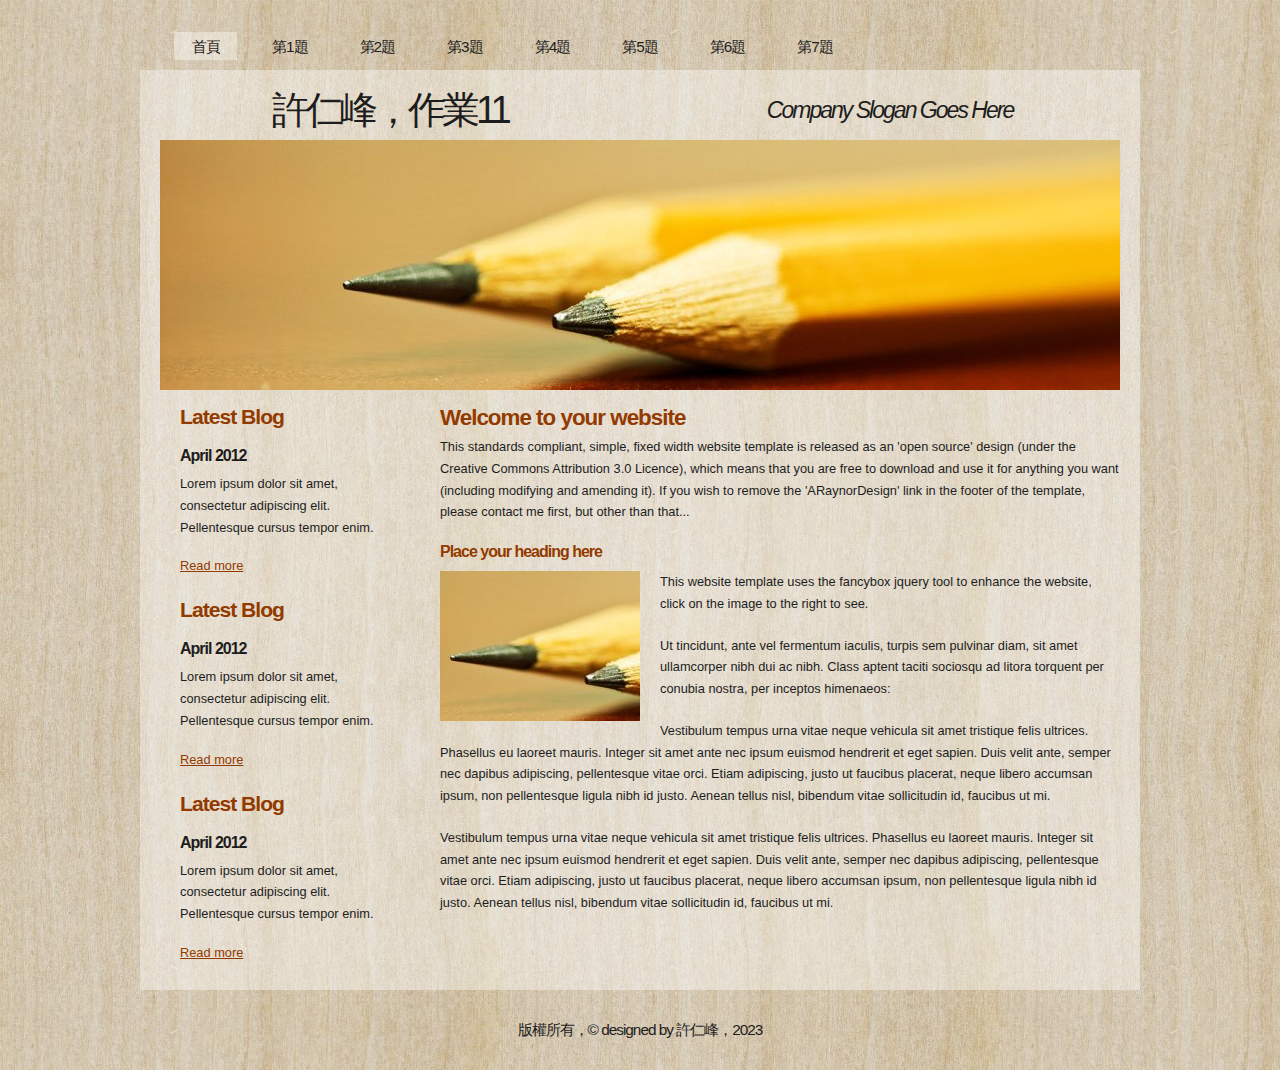
<file: index.html>
<!DOCTYPE html PUBLIC "-//W3C//DTD XHTML 1.1//EN" "http://www.w3.org/TR/xhtml11/DTD/xhtml11.dtd">
<html xmlns="http://www.w3.org/1999/xhtml" xml:lang="en">

<head>
  <title>112570055許仁峰</title>
  <meta name="description" content="free website template" />
  <meta name="keywords" content="enter your keywords here" />
  <meta http-equiv="content-type" content="text/html; charset=utf-8" />
  <link rel="stylesheet" type="text/css" href="css/style.css" />
  <script type="text/javascript" src="js/jquery.min.js"></script>
  <script type="text/javascript" src="js/jquery.easing.min.js"></script>
  <script type="text/javascript" src="js/jquery.lavalamp.min.js"></script>
  <script type="text/javascript">
    $(function() {
      $("#lava_menu").lavaLamp({
        fx: "backout",
        speed: 700
      });
    });
  </script>
    <script type="text/javascript" src="js/jquery.nivo.slider.pack.js"></script>
    <script type="text/javascript">
    $(window).load(function() {
        $('#slider').nivoSlider();
    });
    </script>

</head>

<body>
  <div id="main">	
	<div id="menubar">
      <ul class="lavaLampWithImage" id="lava_menu">
        <li class="current"><a href="index.html">首頁</a></li>
        <li><a href="a1.html">第1題</a></li>
        <li><a href="a2.html">第2題</a></li>
        <li><a href="a3.html">第3題</a></li>
        <li><a href="a4.html">第4題</a></li>
        <li><a href="a4.html">第5題</a></li>
        <li><a href="a4.html">第6題</a></li>
        <li><a href="a4.html">第7題</a></li>
        
      </ul>
	</div><!--close menubar-->	    
	<div id="site_content">        	  
	  <div id="header"> 
        <div id="header_name"> 	  
          <h1>許仁峰，作業11</h1>
        </div><!--close header_name-->	
        <div id="header_slogan"> 		
	      <h2>Company Slogan Goes Here</h2>
		 </div><!--close header_slogan-->	
      </div><!--close header-->	
	  <div id="banner_image">
	    <div id="slider-wrapper">        
          <div id="slider" class="nivoSlider">
            <img src="images/slide1.jpg" alt="" />
            <img src="images/slide2.jpg" alt="" />
		  </div>
		</div><!--close slider-wrapper-->
	  </div><!--close banner_image-->			  
      <div id="content">
        <div class="content_item">
          <h1>Welcome to your website</h1>
          <p>This standards compliant, simple, fixed width website template is released as an 'open source' design (under the Creative Commons Attribution 3.0 Licence), which means that you are free to download and use it for anything you want (including modifying and amending it). If you wish to remove the 'ARaynorDesign' link in the footer of the template, please contact me first, but other than that...</p>
          <h3>Place your heading here</h3>
          <div style="width:200px; float:left; padding: 0px 20px 10px 0px;"><img alt="image" src="images/image.jpg" /></div>
          <p>This website template uses the fancybox jquery tool to enhance the website, click on the image to the right to see. </p>
          <p>Ut tincidunt, ante vel fermentum iaculis, turpis sem pulvinar diam, sit amet ullamcorper nibh dui ac nibh. Class aptent taciti sociosqu ad litora torquent per conubia nostra, per inceptos himenaeos:</p>
          <p>Vestibulum tempus urna vitae neque vehicula sit amet tristique felis ultrices. Phasellus eu laoreet mauris. Integer sit amet ante nec ipsum euismod hendrerit et eget sapien. Duis velit ante, semper nec dapibus adipiscing, pellentesque vitae orci. Etiam adipiscing, justo ut faucibus placerat, neque libero accumsan ipsum, non pellentesque ligula nibh id justo. Aenean tellus nisl, bibendum vitae sollicitudin id, faucibus ut mi.</p>
          <p>Vestibulum tempus urna vitae neque vehicula sit amet tristique felis ultrices. Phasellus eu laoreet mauris. Integer sit amet ante nec ipsum euismod hendrerit et eget sapien. Duis velit ante, semper nec dapibus adipiscing, pellentesque vitae orci. Etiam adipiscing, justo ut faucibus placerat, neque libero accumsan ipsum, non pellentesque ligula nibh id justo. Aenean tellus nisl, bibendum vitae sollicitudin id, faucibus ut mi.</p>
		</div><!--close content_item-->	
	      
		<div class="sidebar_container">   		  
		  <div class="sidebar">
            <div class="sidebar_item">
                <h2>Latest Blog</h2>
			    <h4>April 2012</h4>
                <p>Lorem ipsum dolor sit amet, consectetur adipiscing elit. Pellentesque cursus tempor enim.</p>
		          <a href="#">Read more</a>
              </div><!--close sidebar_item--> 
          </div><!--close sidebar-->     		
		  <div class="sidebar">
            <div class="sidebar_item">
              <h2>Latest Blog</h2>
		  	  <h4>April 2012</h4>
              <p>Lorem ipsum dolor sit amet, consectetur adipiscing elit. Pellentesque cursus tempor enim.</p>
		        <a href="#">Read more</a>
            </div><!--close sidebar_item--> 
          </div><!--close sidebar-->  
		  <div class="sidebar">
            <div class="sidebar_item">
              <h2>Latest Blog</h2>
			  <h4>April 2012</h4>
              <p>Lorem ipsum dolor sit amet, consectetur adipiscing elit. Pellentesque cursus tempor enim.</p>
		        <a href="#">Read more</a>
            </div><!--close sidebar_item--> 
          </div><!--close sidebar-->  
        </div><!--close sidebar_container-->	
       <br style="clear:both;" />
      </div><!--close content-->	
    </div><!--close site_content-->	
    <div id="footer">  
	  <div id="footer_content">
        版權所有，&copy designed by 許仁峰，2023
      </div><!--close footer_content-->	
    </div><!--close footer-->	
  </div><!--close main-->	
</body>
</html>
</file>
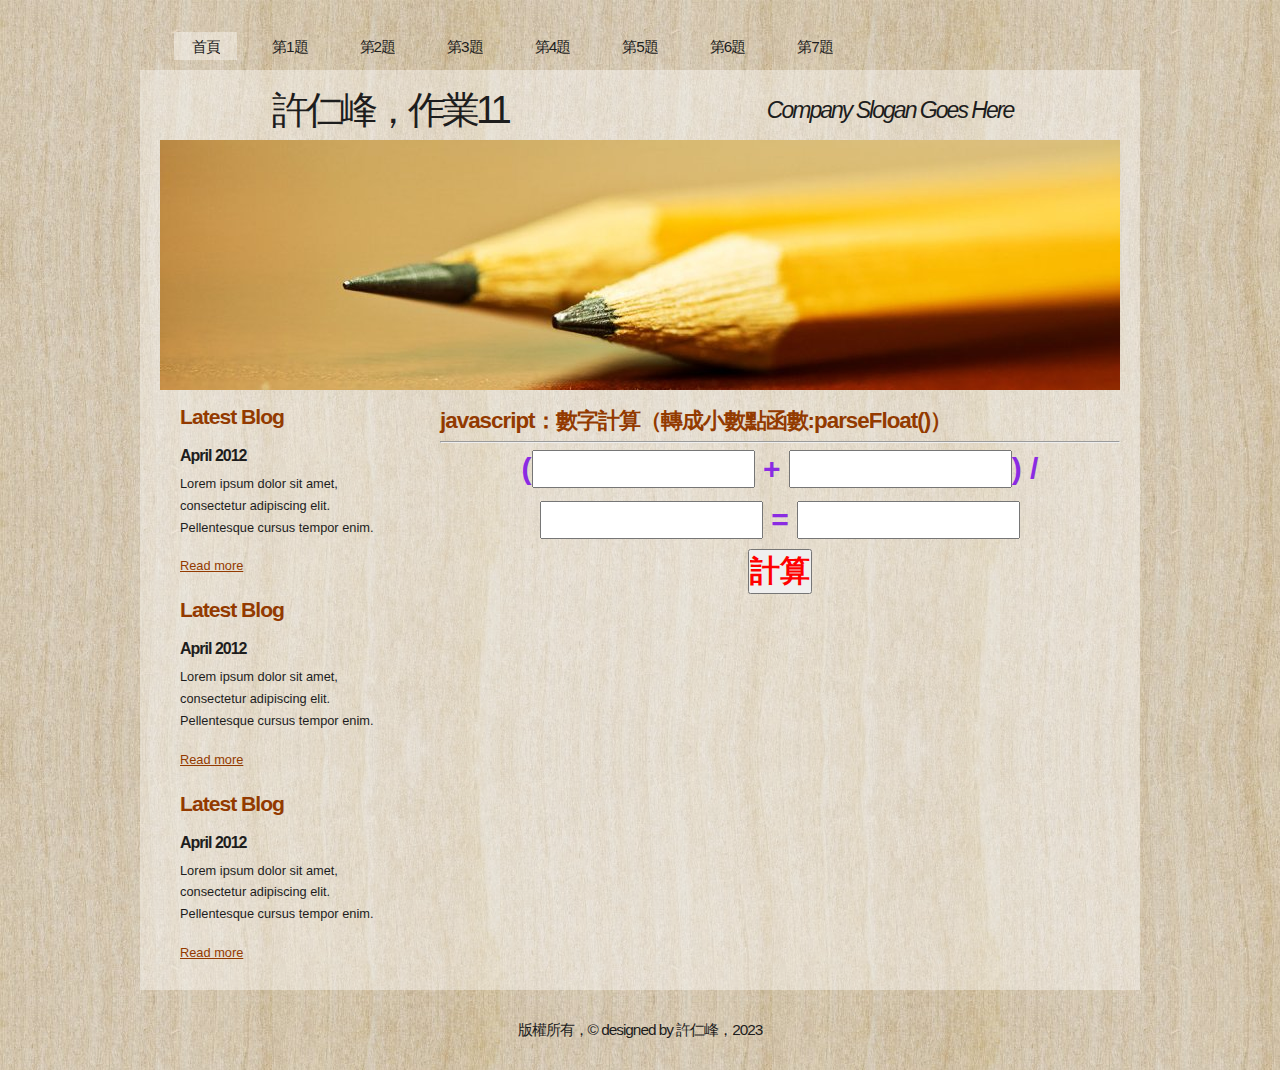
<file: a1.html>
<!DOCTYPE html PUBLIC "-//W3C//DTD XHTML 1.1//EN" "http://www.w3.org/TR/xhtml11/DTD/xhtml11.dtd">
<html xmlns="http://www.w3.org/1999/xhtml" xml:lang="en">

<head>
  <title>112570055許仁峰</title>
  <meta name="description" content="free website template" />
  <meta name="keywords" content="enter your keywords here" />
  <meta http-equiv="content-type" content="text/html; charset=utf-8" />
  <link rel="stylesheet" type="text/css" href="css/style.css"  />
  <link rel="stylesheet" href="css/mystyle.css"/>
  <script type="text/javascript" src="js/jquery.min.js"></script>
  <script type="text/javascript" src="js/jquery.easing.min.js"></script>
  <script type="text/javascript" src="js/jquery.lavalamp.min.js"></script>
  <script type="text/javascript">
  

    
  
  
    $(function() {
      $("#lava_menu").lavaLamp({
        fx: "backout",
        speed: 700
      });
    });
  </script>
    <script type="text/javascript" src="js/jquery.nivo.slider.pack.js"></script>
    <script type="text/javascript">
    $(window).load(function() {
        $('#slider').nivoSlider();
    });
    </script>
<script>
function show()
{
  t4.value=(parseInt(t1.value)+parseInt(t2.value))/parseInt(t3.value)
}
</script>






</head>

<body>
  <div id="main">	
	<div id="menubar">
      <ul class="lavaLampWithImage" id="lava_menu">
        <li class="current"><a href="index.html">首頁</a></li>
        <li><a href="a1.html">第1題</a></li>
        <li><a href="a2.html">第2題</a></li>
        <li><a href="a3.html">第3題</a></li>
        <li><a href="a4.html">第4題</a></li>
        <li><a href="a5.html">第5題</a></li>
        <li><a href="a6.html">第6題</a></li>
        <li><a href="a7.html">第7題</a></li>
        
      </ul>
	</div><!--close menubar-->	    
	<div id="site_content">        	  
	  <div id="header"> 
        <div id="header_name"> 	  
          <h1>許仁峰，作業11</h1>
        </div><!--close header_name-->	
        <div id="header_slogan"> 		
	      <h2>Company Slogan Goes Here</h2>
		 </div><!--close header_slogan-->	
      </div><!--close header-->	
	  <div id="banner_image">
	    <div id="slider-wrapper">        
          <div id="slider" class="nivoSlider">
            <img src="images/slide1.jpg" alt="" />
            <img src="images/slide2.jpg" alt="" />
		  </div>
		</div><!--close slider-wrapper-->
	  </div><!--close banner_image-->			  
      <div id="content">
        <div class="content_item">
          <h1>javascript：數字計算（轉成小數點函數:parseFloat()）</h1>
          <hr>
          <p class="s1">
           (<input id="t1" class="s1" size="10" type="text">
           +
           <input id="t2" class="s1" size="10" type="text">)
           /
           <input id="t3" class="s1" size="10" type="text">
           =
           <input id="t4" class="s1" size="10" type="text">
           <br>
           <input onclick="show()" class="s2" type="button" value="計算">
          </p>

           
          
          
		</div><!--close content_item-->	
	      
		<div class="sidebar_container">   		  
		  <div class="sidebar">
            <div class="sidebar_item">
                <h2>Latest Blog</h2>
			    <h4>April 2012</h4>
                <p>Lorem ipsum dolor sit amet, consectetur adipiscing elit. Pellentesque cursus tempor enim.</p>
		          <a href="#">Read more</a>
              </div><!--close sidebar_item--> 
          </div><!--close sidebar-->     		
		  <div class="sidebar">
            <div class="sidebar_item">
              <h2>Latest Blog</h2>
		  	  <h4>April 2012</h4>
              <p>Lorem ipsum dolor sit amet, consectetur adipiscing elit. Pellentesque cursus tempor enim.</p>
		        <a href="#">Read more</a>
            </div><!--close sidebar_item--> 
          </div><!--close sidebar-->  
		  <div class="sidebar">
            <div class="sidebar_item">
              <h2>Latest Blog</h2>
			  <h4>April 2012</h4>
              <p>Lorem ipsum dolor sit amet, consectetur adipiscing elit. Pellentesque cursus tempor enim.</p>
		        <a href="#">Read more</a>
            </div><!--close sidebar_item--> 
          </div><!--close sidebar-->  
        </div><!--close sidebar_container-->	
       <br style="clear:both;" />
      </div><!--close content-->	
    </div><!--close site_content-->	
    <div id="footer">  
	  <div id="footer_content">
        版權所有，&copy designed by 許仁峰，2023
      </div><!--close footer_content-->	
    </div><!--close footer-->	
  </div><!--close main-->	
</body>
</html>
</file>
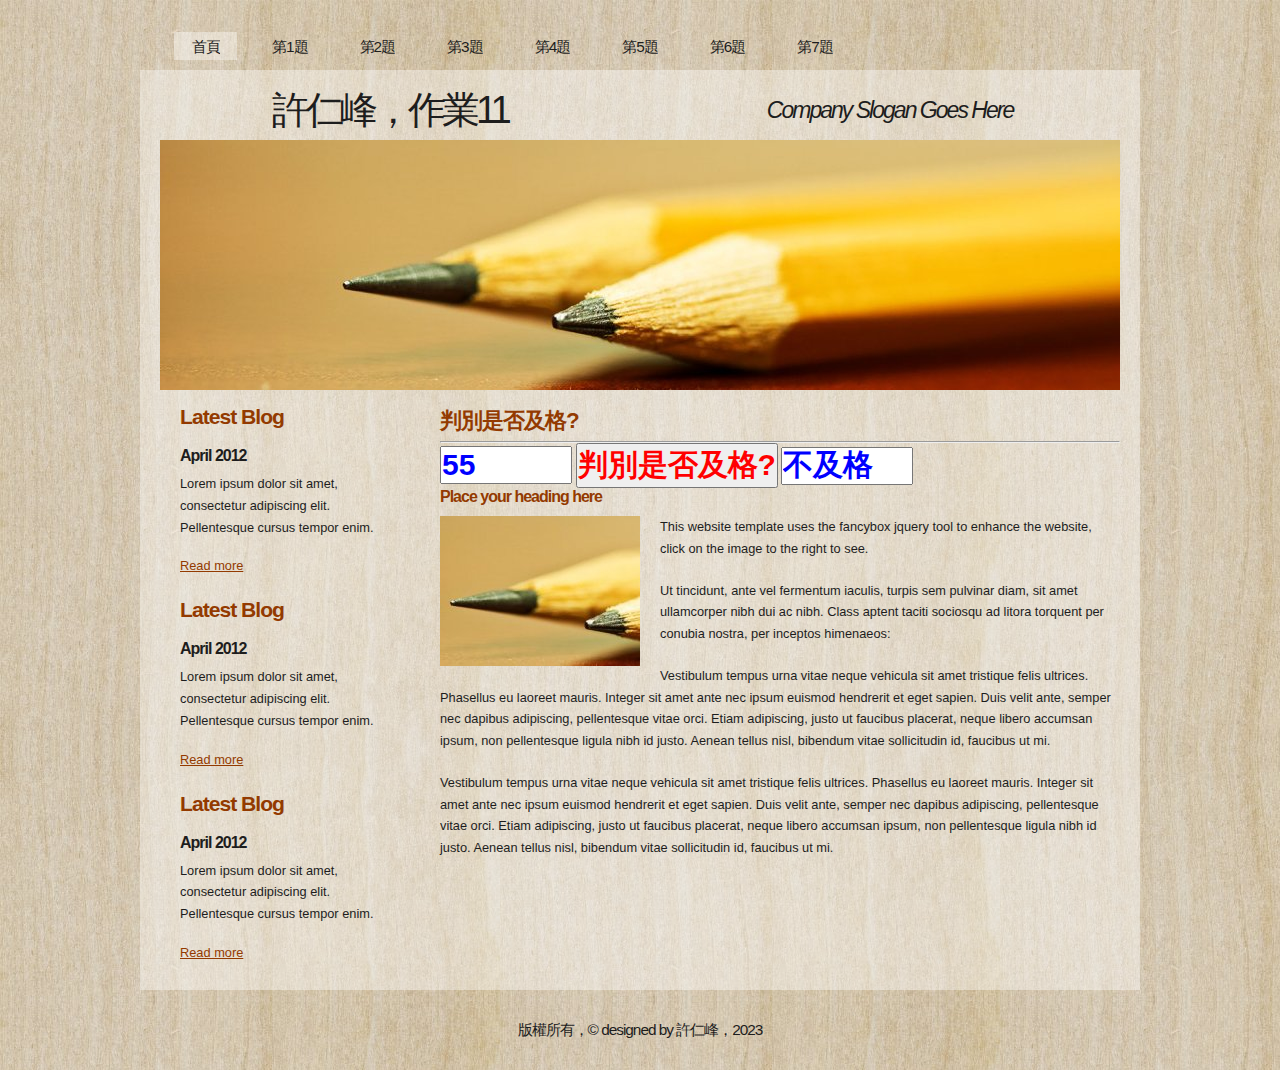
<file: a2.html>
<!DOCTYPE html PUBLIC "-//W3C//DTD XHTML 1.1//EN" "http://www.w3.org/TR/xhtml11/DTD/xhtml11.dtd">
<html xmlns="http://www.w3.org/1999/xhtml" xml:lang="en">

<head>
  <title>112570055許仁峰</title>
  <meta name="description" content="free website template" />
  <meta name="keywords" content="enter your keywords here" />
  <meta http-equiv="content-type" content="text/html; charset=utf-8" />
  <link rel="stylesheet" type="text/css" href="css/style.css" />
  <link rel="stylesheet" href="css/mystyle.css"/>
  <script type="text/javascript" src="js/jquery.min.js"></script>
  <script type="text/javascript" src="js/jquery.easing.min.js"></script>
  <script type="text/javascript" src="js/jquery.lavalamp.min.js"></script>
  <script type="text/javascript">
    $(function() {
      $("#lava_menu").lavaLamp({
        fx: "backout",
        speed: 700
      });
    });
  </script>
    <script type="text/javascript" src="js/jquery.nivo.slider.pack.js"></script>
    <script type="text/javascript">
    $(window).load(function() {
        $('#slider').nivoSlider();
    });
    </script>
<script>
function show()
{
a1=parseInt(n1.value)
if(a1>=60)
{n2.value="及格"}
else{n2.value="不及格"}
}
</script>


</head>

<body>
  <div id="main">	
	<div id="menubar">
      <ul class="lavaLampWithImage" id="lava_menu">
        <li class="current"><a href="index.html">首頁</a></li>
        <li><a href="a1.html">第1題</a></li>
        <li><a href="a2.html">第2題</a></li>
        <li><a href="a3.html">第3題</a></li>
        <li><a href="a4.html">第4題</a></li>
        <li><a href="a5.html">第5題</a></li>
        <li><a href="a6.html">第6題</a></li>
        <li><a href="a7.html">第7題</a></li>
        
      </ul>
	</div><!--close menubar-->	    
	<div id="site_content">        	  
	  <div id="header"> 
        <div id="header_name"> 	  
          <h1>許仁峰，作業11</h1>
        </div><!--close header_name-->	
        <div id="header_slogan"> 		
	      <h2>Company Slogan Goes Here</h2>
		 </div><!--close header_slogan-->	
      </div><!--close header-->	
	  <div id="banner_image">
	    <div id="slider-wrapper">        
          <div id="slider" class="nivoSlider">
            <img src="images/slide1.jpg" alt="" />
            <img src="images/slide2.jpg" alt="" />
		  </div>
		</div><!--close slider-wrapper-->
	  </div><!--close banner_image-->			  
      <div id="content">
        <div class="content_item">
          <h1>判別是否及格?</h1>
          <hr>
          <input id="n1" class="s3" size="5" type="text" value="55">
          <input onclick="show()"  class="s2" size="5" type="button" value="判別是否及格?">
          <input id="n2" class="s3" size="5" type="text" value="不及格">



          



          <h3>Place your heading here</h3>
          <div style="width:200px; float:left; padding: 0px 20px 10px 0px;"><img alt="image" src="images/image.jpg" /></div>
          <p>This website template uses the fancybox jquery tool to enhance the website, click on the image to the right to see. </p>
          <p>Ut tincidunt, ante vel fermentum iaculis, turpis sem pulvinar diam, sit amet ullamcorper nibh dui ac nibh. Class aptent taciti sociosqu ad litora torquent per conubia nostra, per inceptos himenaeos:</p>
          <p>Vestibulum tempus urna vitae neque vehicula sit amet tristique felis ultrices. Phasellus eu laoreet mauris. Integer sit amet ante nec ipsum euismod hendrerit et eget sapien. Duis velit ante, semper nec dapibus adipiscing, pellentesque vitae orci. Etiam adipiscing, justo ut faucibus placerat, neque libero accumsan ipsum, non pellentesque ligula nibh id justo. Aenean tellus nisl, bibendum vitae sollicitudin id, faucibus ut mi.</p>
          <p>Vestibulum tempus urna vitae neque vehicula sit amet tristique felis ultrices. Phasellus eu laoreet mauris. Integer sit amet ante nec ipsum euismod hendrerit et eget sapien. Duis velit ante, semper nec dapibus adipiscing, pellentesque vitae orci. Etiam adipiscing, justo ut faucibus placerat, neque libero accumsan ipsum, non pellentesque ligula nibh id justo. Aenean tellus nisl, bibendum vitae sollicitudin id, faucibus ut mi.</p>
		</div><!--close content_item-->	
	      
		<div class="sidebar_container">   		  
		  <div class="sidebar">
            <div class="sidebar_item">
                <h2>Latest Blog</h2>
			    <h4>April 2012</h4>
                <p>Lorem ipsum dolor sit amet, consectetur adipiscing elit. Pellentesque cursus tempor enim.</p>
		          <a href="#">Read more</a>
              </div><!--close sidebar_item--> 
          </div><!--close sidebar-->     		
		  <div class="sidebar">
            <div class="sidebar_item">
              <h2>Latest Blog</h2>
		  	  <h4>April 2012</h4>
              <p>Lorem ipsum dolor sit amet, consectetur adipiscing elit. Pellentesque cursus tempor enim.</p>
		        <a href="#">Read more</a>
            </div><!--close sidebar_item--> 
          </div><!--close sidebar-->  
		  <div class="sidebar">
            <div class="sidebar_item">
              <h2>Latest Blog</h2>
			  <h4>April 2012</h4>
              <p>Lorem ipsum dolor sit amet, consectetur adipiscing elit. Pellentesque cursus tempor enim.</p>
		        <a href="#">Read more</a>
            </div><!--close sidebar_item--> 
          </div><!--close sidebar-->  
        </div><!--close sidebar_container-->	
       <br style="clear:both;" />
      </div><!--close content-->	
    </div><!--close site_content-->	
    <div id="footer">  
	  <div id="footer_content">
        版權所有，&copy designed by 許仁峰，2023
      </div><!--close footer_content-->	
    </div><!--close footer-->	
  </div><!--close main-->	
</body>
</html>
</file>
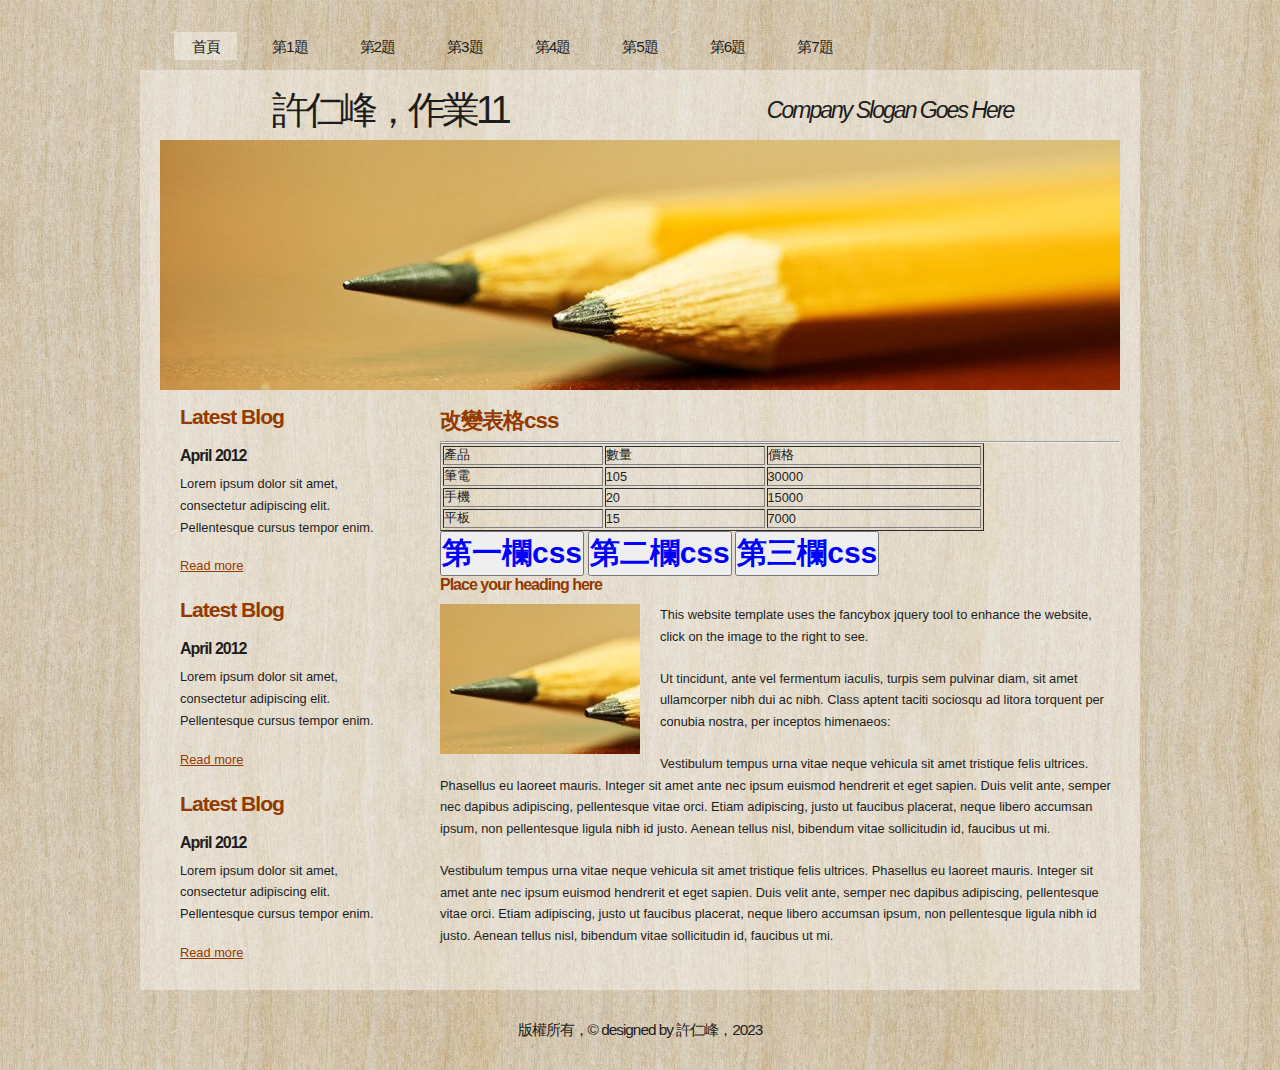
<file: a3.html>
<!DOCTYPE html PUBLIC "-//W3C//DTD XHTML 1.1//EN" "http://www.w3.org/TR/xhtml11/DTD/xhtml11.dtd">
<html xmlns="http://www.w3.org/1999/xhtml" xml:lang="en">

<head>
  <title>112570055許仁峰</title>
  <meta name="description" content="free website template" />
  <meta name="keywords" content="enter your keywords here" />
  <meta http-equiv="content-type" content="text/html; charset=utf-8" />
  <link rel="stylesheet" type="text/css" href="css/style.css" />
  <link rel="stylesheet" href="css/mystyle.css"/>
  <script type="text/javascript" src="js/jquery.min.js"></script>
  <script type="text/javascript" src="js/jquery.easing.min.js"></script>
  <script type="text/javascript" src="js/jquery.lavalamp.min.js"></script>
  <script type="text/javascript">
    $(function() {
      $("#lava_menu").lavaLamp({
        fx: "backout",
        speed: 700
      });
    });
  </script>
    <script type="text/javascript" src="js/jquery.nivo.slider.pack.js"></script>
    <script type="text/javascript">
    $(window).load(function() {
        $('#slider').nivoSlider();
    });
    </script>
    <script>
    function show1()
    {
      document.getElementById("p1").className="s1"
      document.getElementById("p2").className="s1"
      document.getElementById("p3").className="s1"
      document.getElementById("p4").className="s1"
    }
    function show2()
    {
      document.getElementById("m1").className="s2"
      document.getElementById("m2").className="s2"
      document.getElementById("m3").className="s2"
      document.getElementById("m4").className="s2"
    }function show3()
    {
      document.getElementById("c1").className="s3"
      document.getElementById("c2").className="s3"
      document.getElementById("c3").className="s3"
      document.getElementById("c4").className="s3"
    }
    </script>

</head>

<body>
  <div id="main">	
	<div id="menubar">
      <ul class="lavaLampWithImage" id="lava_menu">
        <li class="current"><a href="index.html">首頁</a></li>
        <li><a href="a1.html">第1題</a></li>
        <li><a href="a2.html">第2題</a></li>
        <li><a href="a3.html">第3題</a></li>
        <li><a href="a4.html">第4題</a></li>
        <li><a href="a5.html">第5題</a></li>
        <li><a href="a6.html">第6題</a></li>
        <li><a href="a7.html">第7題</a></li>
        
      </ul>
	</div><!--close menubar-->	    
	<div id="site_content">        	  
	  <div id="header"> 
        <div id="header_name"> 	  
          <h1>許仁峰，作業11</h1>
        </div><!--close header_name-->	
        <div id="header_slogan"> 		
	      <h2>Company Slogan Goes Here</h2>
		 </div><!--close header_slogan-->	
      </div><!--close header-->	
	  <div id="banner_image">
	    <div id="slider-wrapper">        
          <div id="slider" class="nivoSlider">
            <img src="images/slide1.jpg" alt="" />
            <img src="images/slide2.jpg" alt="" />
		  </div>
		</div><!--close slider-wrapper-->
	  </div><!--close banner_image-->			  
      <div id="content">
        <div class="content_item">
          <h1>改變表格css</h1>
          <hr>
          <table border="1" width="80%">
          <tr>
            <td id="p1">產品</td>
            <td id="m1">數量</td>
            <td id="c1">價格</td>
          </tr>
          <tr>
            <td id="p2">筆電</td>
            <td id="m2">105</td>
            <td id="c2">30000</td>
          </tr>
          <tr>
            <td id="p3">手機</td>
            <td id="m3">20</td>
            <td id="c3">15000</td>
          </tr>
          <tr>
            <td id="p4">平板</td>
            <td id="m4">15</td>
            <td id="c4">7000</td>
          </tr>
        </table>

        <button class="s3" onclick="show1()">第一欄css</button>
        <button class="s3" onclick="show2()">第二欄css</button>
        <button class="s3" onclick="show3()">第三欄css</button>

          
          <h3>Place your heading here</h3>
          <div style="width:200px; float:left; padding: 0px 20px 10px 0px;"><img alt="image" src="images/image.jpg" /></div>
          <p>This website template uses the fancybox jquery tool to enhance the website, click on the image to the right to see. </p>
          <p>Ut tincidunt, ante vel fermentum iaculis, turpis sem pulvinar diam, sit amet ullamcorper nibh dui ac nibh. Class aptent taciti sociosqu ad litora torquent per conubia nostra, per inceptos himenaeos:</p>
          <p>Vestibulum tempus urna vitae neque vehicula sit amet tristique felis ultrices. Phasellus eu laoreet mauris. Integer sit amet ante nec ipsum euismod hendrerit et eget sapien. Duis velit ante, semper nec dapibus adipiscing, pellentesque vitae orci. Etiam adipiscing, justo ut faucibus placerat, neque libero accumsan ipsum, non pellentesque ligula nibh id justo. Aenean tellus nisl, bibendum vitae sollicitudin id, faucibus ut mi.</p>
          <p>Vestibulum tempus urna vitae neque vehicula sit amet tristique felis ultrices. Phasellus eu laoreet mauris. Integer sit amet ante nec ipsum euismod hendrerit et eget sapien. Duis velit ante, semper nec dapibus adipiscing, pellentesque vitae orci. Etiam adipiscing, justo ut faucibus placerat, neque libero accumsan ipsum, non pellentesque ligula nibh id justo. Aenean tellus nisl, bibendum vitae sollicitudin id, faucibus ut mi.</p>
		</div><!--close content_item-->	
	      
		<div class="sidebar_container">   		  
		  <div class="sidebar">
            <div class="sidebar_item">
                <h2>Latest Blog</h2>
			    <h4>April 2012</h4>
                <p>Lorem ipsum dolor sit amet, consectetur adipiscing elit. Pellentesque cursus tempor enim.</p>
		          <a href="#">Read more</a>
              </div><!--close sidebar_item--> 
          </div><!--close sidebar-->     		
		  <div class="sidebar">
            <div class="sidebar_item">
              <h2>Latest Blog</h2>
		  	  <h4>April 2012</h4>
              <p>Lorem ipsum dolor sit amet, consectetur adipiscing elit. Pellentesque cursus tempor enim.</p>
		        <a href="#">Read more</a>
            </div><!--close sidebar_item--> 
          </div><!--close sidebar-->  
		  <div class="sidebar">
            <div class="sidebar_item">
              <h2>Latest Blog</h2>
			  <h4>April 2012</h4>
              <p>Lorem ipsum dolor sit amet, consectetur adipiscing elit. Pellentesque cursus tempor enim.</p>
		        <a href="#">Read more</a>
            </div><!--close sidebar_item--> 
          </div><!--close sidebar-->  
        </div><!--close sidebar_container-->	
       <br style="clear:both;" />
      </div><!--close content-->	
    </div><!--close site_content-->	
    <div id="footer">  
	  <div id="footer_content">
        版權所有，&copy designed by 許仁峰，2023
      </div><!--close footer_content-->	
    </div><!--close footer-->	
  </div><!--close main-->	
</body>
</html>
</file>
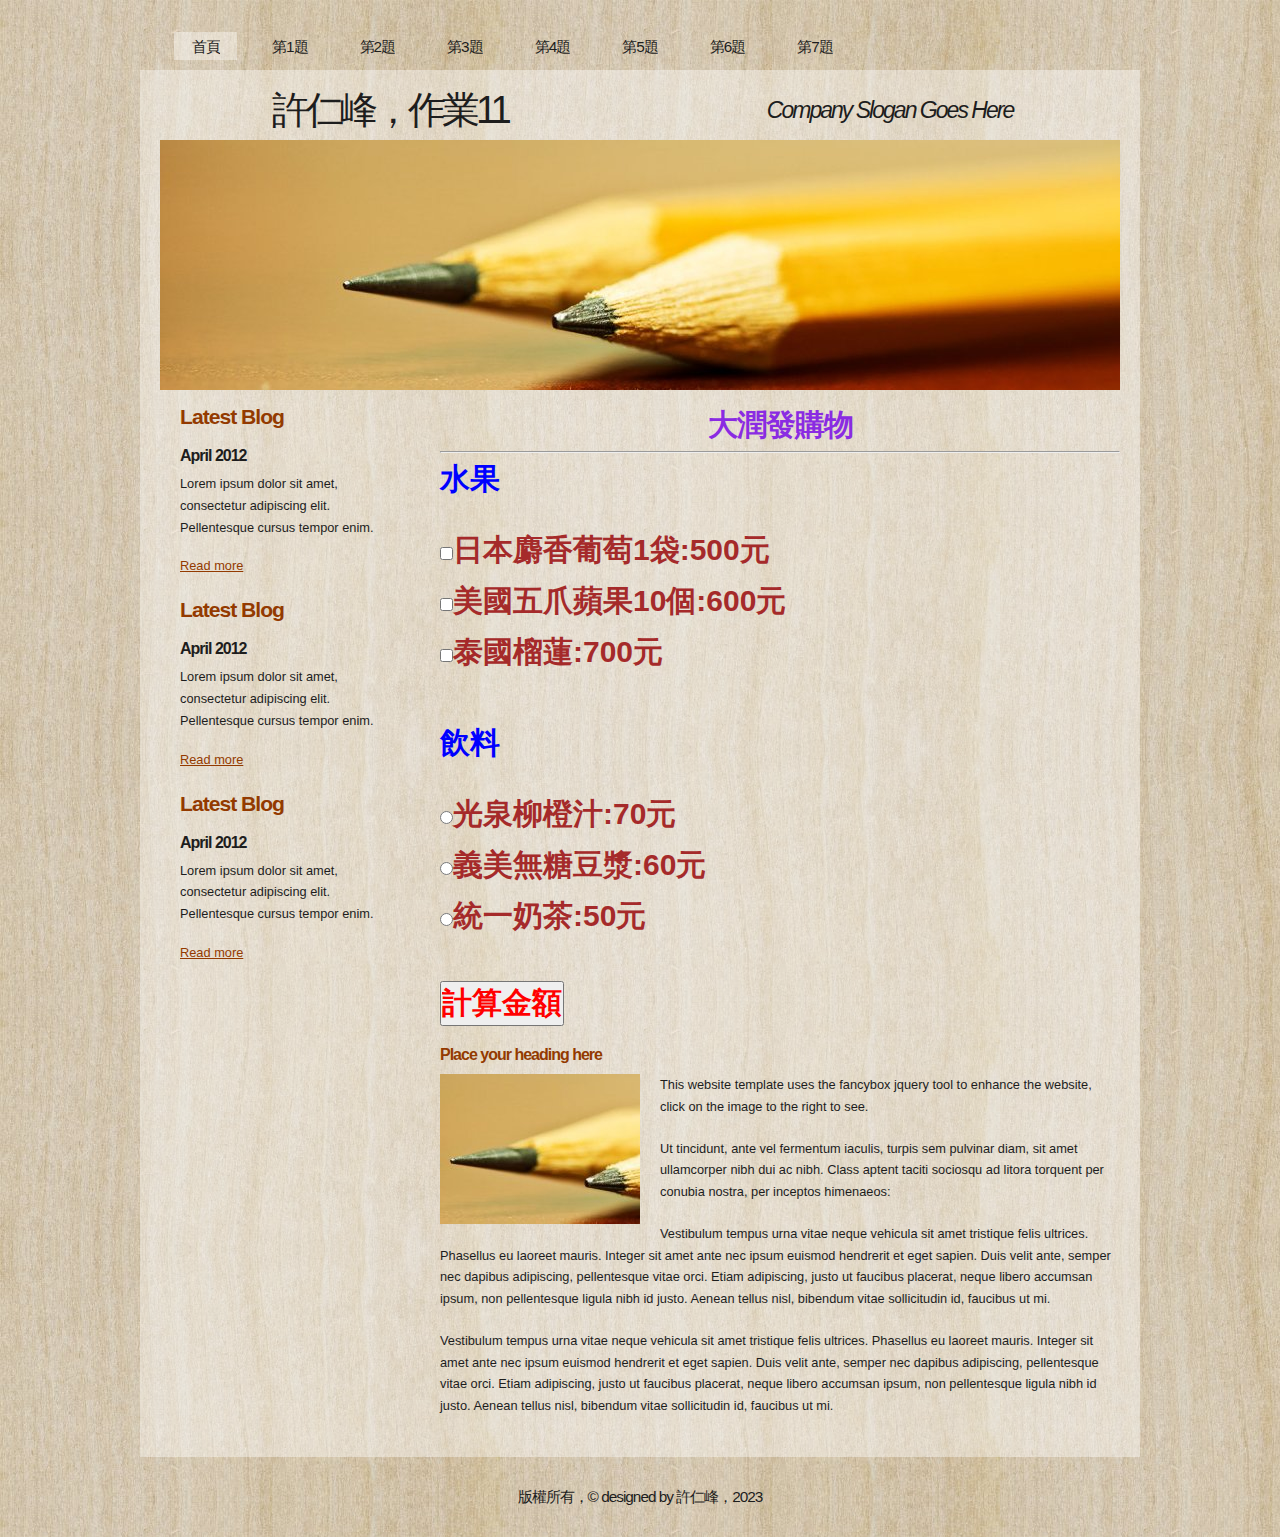
<file: a4.html>
<!DOCTYPE html PUBLIC "-//W3C//DTD XHTML 1.1//EN" "http://www.w3.org/TR/xhtml11/DTD/xhtml11.dtd">
<html xmlns="http://www.w3.org/1999/xhtml" xml:lang="en">

<head>
  <title>112570055許仁峰</title>
  <meta name="description" content="free website template" />
  <meta name="keywords" content="enter your keywords here" />
  <meta http-equiv="content-type" content="text/html; charset=utf-8" />
  <link rel="stylesheet" type="text/css" href="css/style.css" />
  <link rel="stylesheet" href="css/mystyle.css"/>
  <script type="text/javascript" src="js/jquery.min.js"></script>
  <script type="text/javascript" src="js/jquery.easing.min.js"></script>
  <script type="text/javascript" src="js/jquery.lavalamp.min.js"></script>
  <script type="text/javascript">
    $(function() {
      $("#lava_menu").lavaLamp({
        fx: "backout",
        speed: 700
      });
    });
  </script>
    <script type="text/javascript" src="js/jquery.nivo.slider.pack.js"></script>
    <script type="text/javascript">
    $(window).load(function() {
        $('#slider').nivoSlider();
    });
    </script>
    <script>
   function show()
   { money=0
    if(b1.checked==true)
    {money+=500}
    if(b2.checked==true)
    {money+=600}
    if(b3.checked==true)
    {money+=700}
    if(t1.checked==true)
    {money+=70}
    else if(t2.checked==true)
    {money+=60}
    else if(t3.checked==true)
    {money+=50}
    alert("總金額="+money)
   }
    </script>




</head>

<body>
  <div id="main">	
	<div id="menubar">
      <ul class="lavaLampWithImage" id="lava_menu">
        <li class="current"><a href="index.html">首頁</a></li>
        <li><a href="a1.html">第1題</a></li>
        <li><a href="a2.html">第2題</a></li>
        <li><a href="a3.html">第3題</a></li>
        <li><a href="a4.html">第4題</a></li>
        <li><a href="a5.html">第5題</a></li>
        <li><a href="a6.html">第6題</a></li>
        <li><a href="a7.html">第7題</a></li>
        
      </ul>
	</div><!--close menubar-->	    
	<div id="site_content">        	  
	  <div id="header"> 
        <div id="header_name"> 	  
          <h1>許仁峰，作業11</h1>
        </div><!--close header_name-->	
        <div id="header_slogan"> 		
	      <h2>Company Slogan Goes Here</h2>
		 </div><!--close header_slogan-->	
      </div><!--close header-->	
	  <div id="banner_image">
	    <div id="slider-wrapper">        
          <div id="slider" class="nivoSlider">
            <img src="images/slide1.jpg" alt="" />
            <img src="images/slide2.jpg" alt="" />
		  </div>
		</div><!--close slider-wrapper-->
	  </div><!--close banner_image-->			  
      <div id="content">
        <div class="content_item">
          <h1 class="s1">大潤發購物</h1>
          <hr>
          <p class="s3">
            水果<br>
            <p class="s4">
            <input id="b1"  type="checkbox">日本麝香葡萄1袋:500元<br>
            <input id="b2"  type="checkbox">美國五爪蘋果10個:600元<br>
            <input id="b3"  type="checkbox">泰國榴蓮:700元<br>
            </p>
          </p>
          <p class="s3">
            飲料<br>
            <p class="s4">
            <input  id="t1"  type="radio">光泉柳橙汁:70元<br>
            <input  id="t2"  type="radio">義美無糖豆漿:60元<br>
            <input  id="t3"  type="radio">統一奶茶:50元<br>
            </p>
          </p>
          <p>
            <input class="s2"  onclick="show()" type="button" value="計算金額">
          </p>
         



          <h3>Place your heading here</h3>
          <div style="width:200px; float:left; padding: 0px 20px 10px 0px;"><img alt="image" src="images/image.jpg" /></div>
          <p>This website template uses the fancybox jquery tool to enhance the website, click on the image to the right to see. </p>
          <p>Ut tincidunt, ante vel fermentum iaculis, turpis sem pulvinar diam, sit amet ullamcorper nibh dui ac nibh. Class aptent taciti sociosqu ad litora torquent per conubia nostra, per inceptos himenaeos:</p>
          <p>Vestibulum tempus urna vitae neque vehicula sit amet tristique felis ultrices. Phasellus eu laoreet mauris. Integer sit amet ante nec ipsum euismod hendrerit et eget sapien. Duis velit ante, semper nec dapibus adipiscing, pellentesque vitae orci. Etiam adipiscing, justo ut faucibus placerat, neque libero accumsan ipsum, non pellentesque ligula nibh id justo. Aenean tellus nisl, bibendum vitae sollicitudin id, faucibus ut mi.</p>
          <p>Vestibulum tempus urna vitae neque vehicula sit amet tristique felis ultrices. Phasellus eu laoreet mauris. Integer sit amet ante nec ipsum euismod hendrerit et eget sapien. Duis velit ante, semper nec dapibus adipiscing, pellentesque vitae orci. Etiam adipiscing, justo ut faucibus placerat, neque libero accumsan ipsum, non pellentesque ligula nibh id justo. Aenean tellus nisl, bibendum vitae sollicitudin id, faucibus ut mi.</p>
		</div><!--close content_item-->	
	      
		<div class="sidebar_container">   		  
		  <div class="sidebar">
            <div class="sidebar_item">
                <h2>Latest Blog</h2>
			    <h4>April 2012</h4>
                <p>Lorem ipsum dolor sit amet, consectetur adipiscing elit. Pellentesque cursus tempor enim.</p>
		          <a href="#">Read more</a>
              </div><!--close sidebar_item--> 
          </div><!--close sidebar-->     		
		  <div class="sidebar">
            <div class="sidebar_item">
              <h2>Latest Blog</h2>
		  	  <h4>April 2012</h4>
              <p>Lorem ipsum dolor sit amet, consectetur adipiscing elit. Pellentesque cursus tempor enim.</p>
		        <a href="#">Read more</a>
            </div><!--close sidebar_item--> 
          </div><!--close sidebar-->  
		  <div class="sidebar">
            <div class="sidebar_item">
              <h2>Latest Blog</h2>
			  <h4>April 2012</h4>
              <p>Lorem ipsum dolor sit amet, consectetur adipiscing elit. Pellentesque cursus tempor enim.</p>
		        <a href="#">Read more</a>
            </div><!--close sidebar_item--> 
          </div><!--close sidebar-->  
        </div><!--close sidebar_container-->	
       <br style="clear:both;" />
      </div><!--close content-->	
    </div><!--close site_content-->	
    <div id="footer">  
	  <div id="footer_content">
        版權所有，&copy designed by 許仁峰，2023
      </div><!--close footer_content-->	
    </div><!--close footer-->	
  </div><!--close main-->	
</body>
</html>
</file>
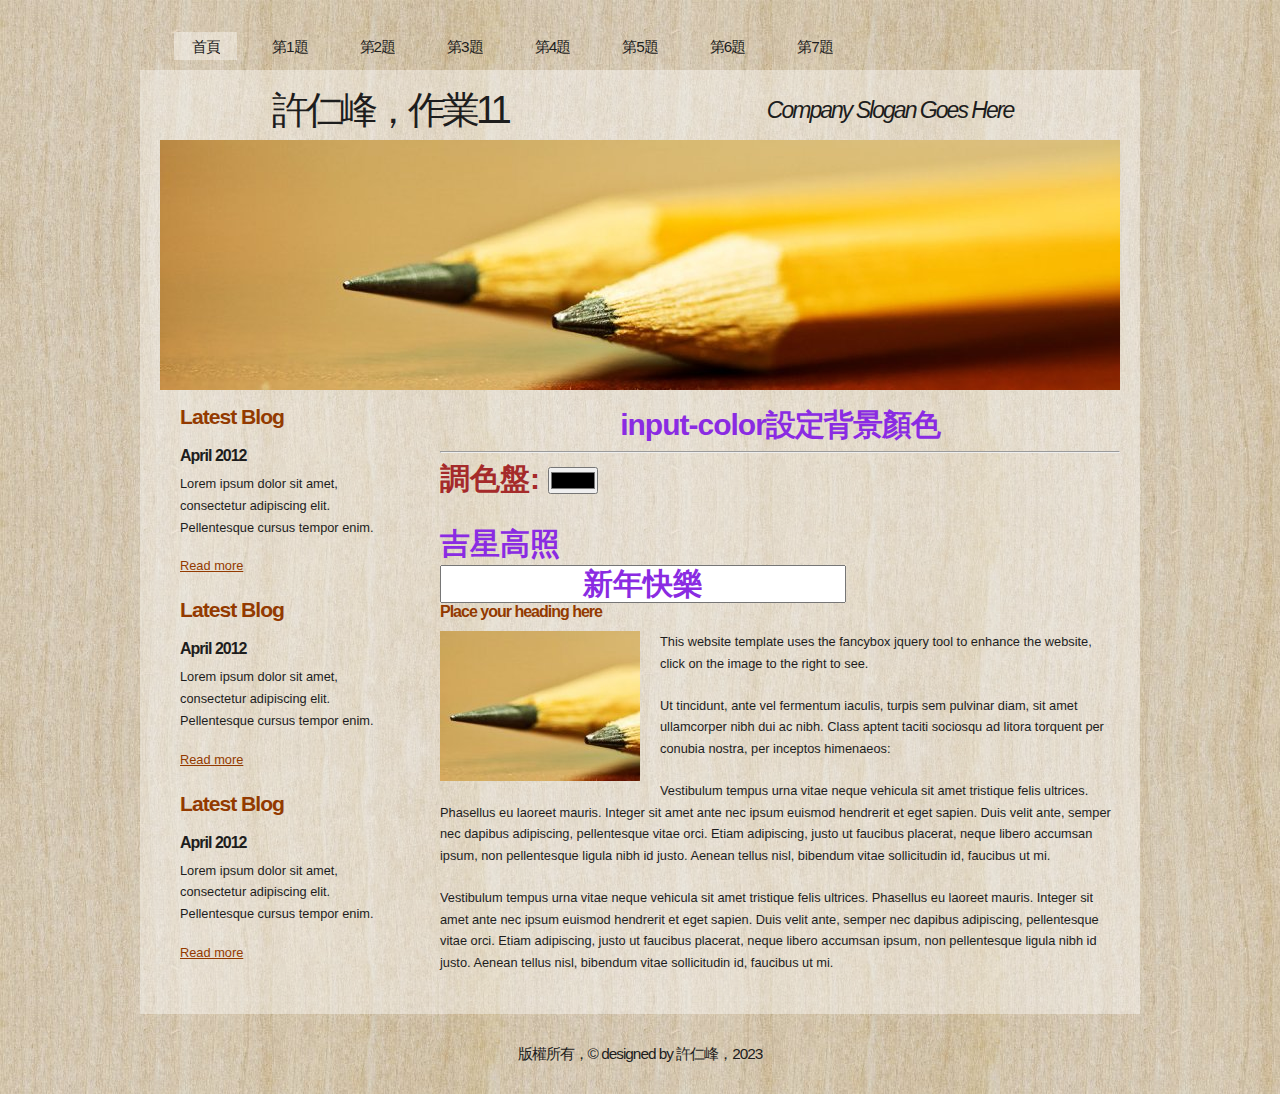
<file: a5.html>
<!DOCTYPE html PUBLIC "-//W3C//DTD XHTML 1.1//EN" "http://www.w3.org/TR/xhtml11/DTD/xhtml11.dtd">
<html xmlns="http://www.w3.org/1999/xhtml" xml:lang="en">

<head>
  <title>112570055許仁峰</title>
  <meta name="description" content="free website template" />
  <meta name="keywords" content="enter your keywords here" />
  <meta http-equiv="content-type" content="text/html; charset=utf-8" />
  <link rel="stylesheet" type="text/css" href="css/style.css" />
  <link rel="stylesheet" href="css/mystyle.css"/>
  <script type="text/javascript" src="js/jquery.min.js"></script>
  <script type="text/javascript" src="js/jquery.easing.min.js"></script>
  <script type="text/javascript" src="js/jquery.lavalamp.min.js"></script>
  <script type="text/javascript">
    $(function() {
      $("#lava_menu").lavaLamp({
        fx: "backout",
        speed: 700
      });
    });
  </script>
    <script type="text/javascript" src="js/jquery.nivo.slider.pack.js"></script>
    <script type="text/javascript">
    $(window).load(function() {
        $('#slider').nivoSlider();
    });
    </script>
    <script>
    function show()
    {
    b1.style.backgroundColor=c1.value
    document.getElementById("t1").style.background=c1.value
    }
    </script>

</head>

<body>
  <div id="main">	
	<div id="menubar">
      <ul class="lavaLampWithImage" id="lava_menu">
        <li class="current"><a href="index.html">首頁</a></li>
        <li><a href="a1.html">第1題</a></li>
        <li><a href="a2.html">第2題</a></li>
        <li><a href="a3.html">第3題</a></li>
        <li><a href="a4.html">第4題</a></li>
        <li><a href="a5.html">第5題</a></li>
        <li><a href="a6.html">第6題</a></li>
        <li><a href="a7.html">第7題</a></li>
        
      </ul>
	</div><!--close menubar-->	    
	<div id="site_content">        	  
	  <div id="header"> 
        <div id="header_name"> 	  
          <h1>許仁峰，作業11</h1>
        </div><!--close header_name-->	
        <div id="header_slogan"> 		
	      <h2>Company Slogan Goes Here</h2>
		 </div><!--close header_slogan-->	
      </div><!--close header-->	
	  <div id="banner_image">
	    <div id="slider-wrapper">        
          <div id="slider" class="nivoSlider">
            <img src="images/slide1.jpg" alt="" />
            <img src="images/slide2.jpg" alt="" />
		  </div>
		</div><!--close slider-wrapper-->
	  </div><!--close banner_image-->			  
      <div id="content">
        <div class="content_item">
          <h1 class="s1">input-color設定背景顏色</h1>
          <hr>
          <p class="s4">
          調色盤:
          <input id="c1" onchange="show()" type="color"></p>
          <label id="t1" class="s1">吉星高照</label><br>
          <input id="b1" type="text" class="s1" value="新年快樂">
          
          <h3>Place your heading here</h3>
          <div style="width:200px; float:left; padding: 0px 20px 10px 0px;"><img alt="image" src="images/image.jpg" /></div>
          <p>This website template uses the fancybox jquery tool to enhance the website, click on the image to the right to see. </p>
          <p>Ut tincidunt, ante vel fermentum iaculis, turpis sem pulvinar diam, sit amet ullamcorper nibh dui ac nibh. Class aptent taciti sociosqu ad litora torquent per conubia nostra, per inceptos himenaeos:</p>
          <p>Vestibulum tempus urna vitae neque vehicula sit amet tristique felis ultrices. Phasellus eu laoreet mauris. Integer sit amet ante nec ipsum euismod hendrerit et eget sapien. Duis velit ante, semper nec dapibus adipiscing, pellentesque vitae orci. Etiam adipiscing, justo ut faucibus placerat, neque libero accumsan ipsum, non pellentesque ligula nibh id justo. Aenean tellus nisl, bibendum vitae sollicitudin id, faucibus ut mi.</p>
          <p>Vestibulum tempus urna vitae neque vehicula sit amet tristique felis ultrices. Phasellus eu laoreet mauris. Integer sit amet ante nec ipsum euismod hendrerit et eget sapien. Duis velit ante, semper nec dapibus adipiscing, pellentesque vitae orci. Etiam adipiscing, justo ut faucibus placerat, neque libero accumsan ipsum, non pellentesque ligula nibh id justo. Aenean tellus nisl, bibendum vitae sollicitudin id, faucibus ut mi.</p>
		</div><!--close content_item-->	
	      
		<div class="sidebar_container">   		  
		  <div class="sidebar">
            <div class="sidebar_item">
                <h2>Latest Blog</h2>
			    <h4>April 2012</h4>
                <p>Lorem ipsum dolor sit amet, consectetur adipiscing elit. Pellentesque cursus tempor enim.</p>
		          <a href="#">Read more</a>
              </div><!--close sidebar_item--> 
          </div><!--close sidebar-->     		
		  <div class="sidebar">
            <div class="sidebar_item">
              <h2>Latest Blog</h2>
		  	  <h4>April 2012</h4>
              <p>Lorem ipsum dolor sit amet, consectetur adipiscing elit. Pellentesque cursus tempor enim.</p>
		        <a href="#">Read more</a>
            </div><!--close sidebar_item--> 
          </div><!--close sidebar-->  
		  <div class="sidebar">
            <div class="sidebar_item">
              <h2>Latest Blog</h2>
			  <h4>April 2012</h4>
              <p>Lorem ipsum dolor sit amet, consectetur adipiscing elit. Pellentesque cursus tempor enim.</p>
		        <a href="#">Read more</a>
            </div><!--close sidebar_item--> 
          </div><!--close sidebar-->  
        </div><!--close sidebar_container-->	
       <br style="clear:both;" />
      </div><!--close content-->	
    </div><!--close site_content-->	
    <div id="footer">  
	  <div id="footer_content">
        版權所有，&copy designed by 許仁峰，2023
      </div><!--close footer_content-->	
    </div><!--close footer-->	
  </div><!--close main-->	
</body>
</html>
</file>
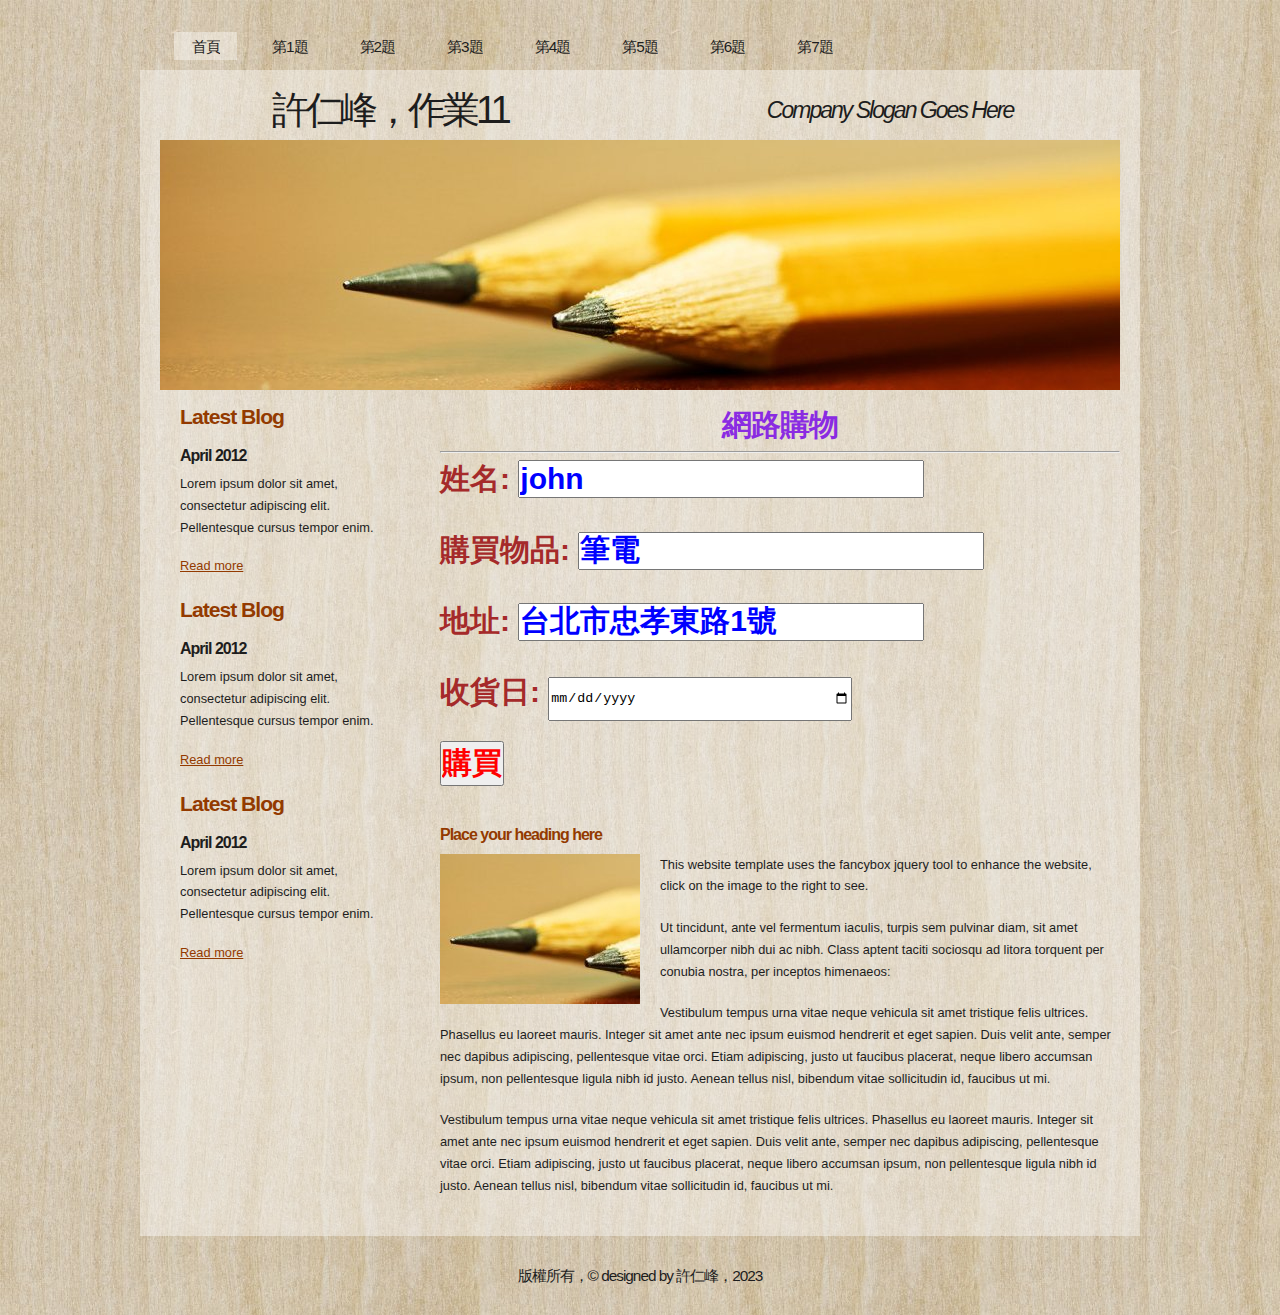
<file: a6.html>
<!DOCTYPE html PUBLIC "-//W3C//DTD XHTML 1.1//EN" "http://www.w3.org/TR/xhtml11/DTD/xhtml11.dtd">
<html xmlns="http://www.w3.org/1999/xhtml" xml:lang="en">

<head>
  <title>112570055許仁峰</title>
  <meta name="description" content="free website template" />
  <meta name="keywords" content="enter your keywords here" />
  <meta http-equiv="content-type" content="text/html; charset=utf-8" />
  <link rel="stylesheet" type="text/css" href="css/style.css" />
  <link rel="stylesheet" href="css/mystyle.css"/>
  <script type="text/javascript" src="js/jquery.min.js"></script>
  <script type="text/javascript" src="js/jquery.easing.min.js"></script>
  <script type="text/javascript" src="js/jquery.lavalamp.min.js"></script>
  <script type="text/javascript">
    $(function() {
      $("#lava_menu").lavaLamp({
        fx: "backout",
        speed: 700
      });
    });
  </script>
    <script type="text/javascript" src="js/jquery.nivo.slider.pack.js"></script>
    <script type="text/javascript">
    $(window).load(function() {
        $('#slider').nivoSlider();
    });
    </script>
    <script>
     function show()
     {
      a1=t1.value
      a2=t2.value
      a3=t3.value
      a4=t4.value
      document.getElementById("p1").innerHTML="你的姓名是"+a1+"，購買物品是"+a2+"，地址是"+a3+"，送貨日是"+a4
     }
    </script>

</head>

<body>
  <div id="main">	
	<div id="menubar">
      <ul class="lavaLampWithImage" id="lava_menu">
        <li class="current"><a href="index.html">首頁</a></li>
        <li><a href="a1.html">第1題</a></li>
        <li><a href="a2.html">第2題</a></li>
        <li><a href="a3.html">第3題</a></li>
        <li><a href="a4.html">第4題</a></li>
        <li><a href="a5.html">第5題</a></li>
        <li><a href="a6.html">第6題</a></li>
        <li><a href="a7.html">第7題</a></li>
        
      </ul>
	</div><!--close menubar-->	    
	<div id="site_content">        	  
	  <div id="header"> 
        <div id="header_name"> 	  
          <h1>許仁峰，作業11</h1>
        </div><!--close header_name-->	
        <div id="header_slogan"> 		
	      <h2>Company Slogan Goes Here</h2>
		 </div><!--close header_slogan-->	
      </div><!--close header-->	
	  <div id="banner_image">
	    <div id="slider-wrapper">        
          <div id="slider" class="nivoSlider">
            <img src="images/slide1.jpg" alt="" />
            <img src="images/slide2.jpg" alt="" />
		  </div>
		</div><!--close slider-wrapper-->
	  </div><!--close banner_image-->			  
      <div id="content">
        <div class="content_item">
          <h1 class="s1">網路購物</h1>
          <hr>
          <p class="s4">
            姓名: <input id="t1" class="s3" type="text" value="john">
          </p>
          <p class="s4">
            購買物品: <input id="t2" class="s3" type="text" value="筆電">
          </p>
          <p class="s4">
            地址: <input id="t3" class="s3" type="text" value="台北市忠孝東路1號">
          </p>
          <p class="s4">
            收貨日: <input id="t4" style="height: 40px;width: 300px;" type="date" value="2023/11/16">
          </p>
          <p>
          <input class="s2" onclick="show()" type="button" value="購買">
          </p>
          <p class="s2" id="p1">
          </p>

          <h3>Place your heading here</h3>
          <div style="width:200px; float:left; padding: 0px 20px 10px 0px;"><img alt="image" src="images/image.jpg" /></div>
          <p>This website template uses the fancybox jquery tool to enhance the website, click on the image to the right to see. </p>
          <p>Ut tincidunt, ante vel fermentum iaculis, turpis sem pulvinar diam, sit amet ullamcorper nibh dui ac nibh. Class aptent taciti sociosqu ad litora torquent per conubia nostra, per inceptos himenaeos:</p>
          <p>Vestibulum tempus urna vitae neque vehicula sit amet tristique felis ultrices. Phasellus eu laoreet mauris. Integer sit amet ante nec ipsum euismod hendrerit et eget sapien. Duis velit ante, semper nec dapibus adipiscing, pellentesque vitae orci. Etiam adipiscing, justo ut faucibus placerat, neque libero accumsan ipsum, non pellentesque ligula nibh id justo. Aenean tellus nisl, bibendum vitae sollicitudin id, faucibus ut mi.</p>
          <p>Vestibulum tempus urna vitae neque vehicula sit amet tristique felis ultrices. Phasellus eu laoreet mauris. Integer sit amet ante nec ipsum euismod hendrerit et eget sapien. Duis velit ante, semper nec dapibus adipiscing, pellentesque vitae orci. Etiam adipiscing, justo ut faucibus placerat, neque libero accumsan ipsum, non pellentesque ligula nibh id justo. Aenean tellus nisl, bibendum vitae sollicitudin id, faucibus ut mi.</p>
		</div><!--close content_item-->	
	      
		<div class="sidebar_container">   		  
		  <div class="sidebar">
            <div class="sidebar_item">
                <h2>Latest Blog</h2>
			    <h4>April 2012</h4>
                <p>Lorem ipsum dolor sit amet, consectetur adipiscing elit. Pellentesque cursus tempor enim.</p>
		          <a href="#">Read more</a>
              </div><!--close sidebar_item--> 
          </div><!--close sidebar-->     		
		  <div class="sidebar">
            <div class="sidebar_item">
              <h2>Latest Blog</h2>
		  	  <h4>April 2012</h4>
              <p>Lorem ipsum dolor sit amet, consectetur adipiscing elit. Pellentesque cursus tempor enim.</p>
		        <a href="#">Read more</a>
            </div><!--close sidebar_item--> 
          </div><!--close sidebar-->  
		  <div class="sidebar">
            <div class="sidebar_item">
              <h2>Latest Blog</h2>
			  <h4>April 2012</h4>
              <p>Lorem ipsum dolor sit amet, consectetur adipiscing elit. Pellentesque cursus tempor enim.</p>
		        <a href="#">Read more</a>
            </div><!--close sidebar_item--> 
          </div><!--close sidebar-->  
        </div><!--close sidebar_container-->	
       <br style="clear:both;" />
      </div><!--close content-->	
    </div><!--close site_content-->	
    <div id="footer">  
	  <div id="footer_content">
        版權所有，&copy designed by 許仁峰，2023
      </div><!--close footer_content-->	
    </div><!--close footer-->	
  </div><!--close main-->	
</body>
</html>
</file>
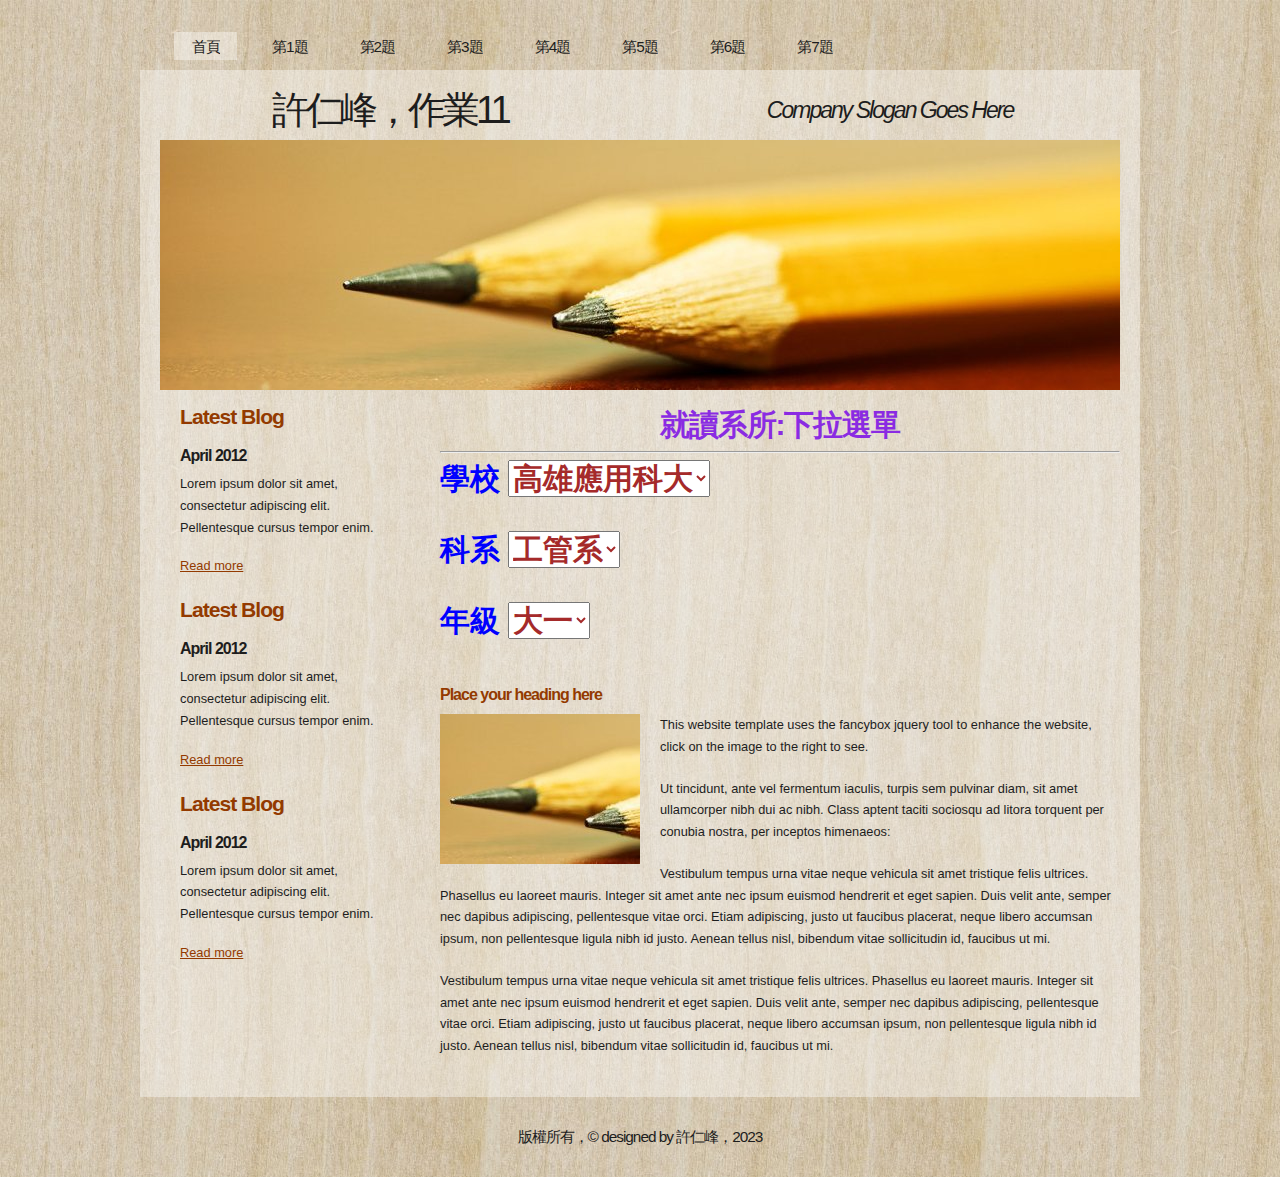
<file: a7.html>
<!DOCTYPE html PUBLIC "-//W3C//DTD XHTML 1.1//EN" "http://www.w3.org/TR/xhtml11/DTD/xhtml11.dtd">
<html xmlns="http://www.w3.org/1999/xhtml" xml:lang="en">

<head>
  <title>112570055許仁峰</title>
  <meta name="description" content="free website template" />
  <meta name="keywords" content="enter your keywords here" />
  <meta http-equiv="content-type" content="text/html; charset=utf-8" />
  <link rel="stylesheet" type="text/css" href="css/style.css" />
  <link rel="stylesheet" href="css/mystyle.css" />
  <script type="text/javascript" src="js/jquery.min.js"></script>
  <script type="text/javascript" src="js/jquery.easing.min.js"></script>
  <script type="text/javascript" src="js/jquery.lavalamp.min.js"></script>
  <script type="text/javascript">
    $(function() {
      $("#lava_menu").lavaLamp({
        fx: "backout",
        speed: 700
      });
    });
  </script>
    <script type="text/javascript" src="js/jquery.nivo.slider.pack.js"></script>
    <script type="text/javascript">
    $(window).load(function() {
        $('#slider').nivoSlider();
    });
    </script>
    <script>
    function show()
    {
      document.getElementById("p1").innerHTML="你就讀學校是"+a1.value+"，科系是"+b1.value+"，年級是"+o1.value
    }
    </script>

</head>

<body>
  <div id="main">	
	<div id="menubar">
      <ul class="lavaLampWithImage" id="lava_menu">
        <li class="current"><a href="index.html">首頁</a></li>
        <li><a href="a1.html">第1題</a></li>
        <li><a href="a2.html">第2題</a></li>
        <li><a href="a3.html">第3題</a></li>
        <li><a href="a4.html">第4題</a></li>
        <li><a href="a5.html">第5題</a></li>
        <li><a href="a6.html">第6題</a></li>
        <li><a href="a7.html">第7題</a></li>
        
      </ul>
	</div><!--close menubar-->	    
	<div id="site_content">        	  
	  <div id="header"> 
        <div id="header_name"> 	  
          <h1>許仁峰，作業11</h1>
        </div><!--close header_name-->	
        <div id="header_slogan"> 		
	      <h2>Company Slogan Goes Here</h2>
		 </div><!--close header_slogan-->	
      </div><!--close header-->	
	  <div id="banner_image">
	    <div id="slider-wrapper">        
          <div id="slider" class="nivoSlider">
            <img src="images/slide1.jpg" alt="" />
            <img src="images/slide2.jpg" alt="" />
		  </div>
		</div><!--close slider-wrapper-->
	  </div><!--close banner_image-->			  
      <div id="content">
        <div class="content_item">
          <h1 class="s1">就讀系所:下拉選單</h1>
          <hr>
          <p class="s3">
            學校
            <select id="a1" class="s4" onchange="show()">
              <option>高雄應用科大</option>
              <option>台北科技大學</option>
              <option>台灣科技大學</option>
              <option>雲林科技大學</option>
              </select>
          </p>
          <p class="s3">
            科系
            <select id="b1" class="s4" onchange="show()">
              <option>工管系</option>
              <option>企管系</option>
              <option>經管系</option>
              <option>資管系</option>
              </select>
          </p>
          <p class="s3">
            年級
            <select id="o1" class="s4" onchange="show()">
              <option>大一</option>
              <option>大二</option>
              <option>大三</option>
              <option>大四</option>
              </select>
          </p>
          <p class="s1" id="p1"></p>




          <h3>Place your heading here</h3>
          <div style="width:200px; float:left; padding: 0px 20px 10px 0px;"><img alt="image" src="images/image.jpg" /></div>
          <p>This website template uses the fancybox jquery tool to enhance the website, click on the image to the right to see. </p>
          <p>Ut tincidunt, ante vel fermentum iaculis, turpis sem pulvinar diam, sit amet ullamcorper nibh dui ac nibh. Class aptent taciti sociosqu ad litora torquent per conubia nostra, per inceptos himenaeos:</p>
          <p>Vestibulum tempus urna vitae neque vehicula sit amet tristique felis ultrices. Phasellus eu laoreet mauris. Integer sit amet ante nec ipsum euismod hendrerit et eget sapien. Duis velit ante, semper nec dapibus adipiscing, pellentesque vitae orci. Etiam adipiscing, justo ut faucibus placerat, neque libero accumsan ipsum, non pellentesque ligula nibh id justo. Aenean tellus nisl, bibendum vitae sollicitudin id, faucibus ut mi.</p>
          <p>Vestibulum tempus urna vitae neque vehicula sit amet tristique felis ultrices. Phasellus eu laoreet mauris. Integer sit amet ante nec ipsum euismod hendrerit et eget sapien. Duis velit ante, semper nec dapibus adipiscing, pellentesque vitae orci. Etiam adipiscing, justo ut faucibus placerat, neque libero accumsan ipsum, non pellentesque ligula nibh id justo. Aenean tellus nisl, bibendum vitae sollicitudin id, faucibus ut mi.</p>
		</div><!--close content_item-->	
	      
		<div class="sidebar_container">   		  
		  <div class="sidebar">
            <div class="sidebar_item">
                <h2>Latest Blog</h2>
			    <h4>April 2012</h4>
                <p>Lorem ipsum dolor sit amet, consectetur adipiscing elit. Pellentesque cursus tempor enim.</p>
		          <a href="#">Read more</a>
              </div><!--close sidebar_item--> 
          </div><!--close sidebar-->     		
		  <div class="sidebar">
            <div class="sidebar_item">
              <h2>Latest Blog</h2>
		  	  <h4>April 2012</h4>
              <p>Lorem ipsum dolor sit amet, consectetur adipiscing elit. Pellentesque cursus tempor enim.</p>
		        <a href="#">Read more</a>
            </div><!--close sidebar_item--> 
          </div><!--close sidebar-->  
		  <div class="sidebar">
            <div class="sidebar_item">
              <h2>Latest Blog</h2>
			  <h4>April 2012</h4>
              <p>Lorem ipsum dolor sit amet, consectetur adipiscing elit. Pellentesque cursus tempor enim.</p>
		        <a href="#">Read more</a>
            </div><!--close sidebar_item--> 
          </div><!--close sidebar-->  
        </div><!--close sidebar_container-->	
       <br style="clear:both;" />
      </div><!--close content-->	
    </div><!--close site_content-->	
    <div id="footer">  
	  <div id="footer_content">
        版權所有，&copy designed by 許仁峰，2023
      </div><!--close footer_content-->	
    </div><!--close footer-->	
  </div><!--close main-->	
</body>
</html>
</file>
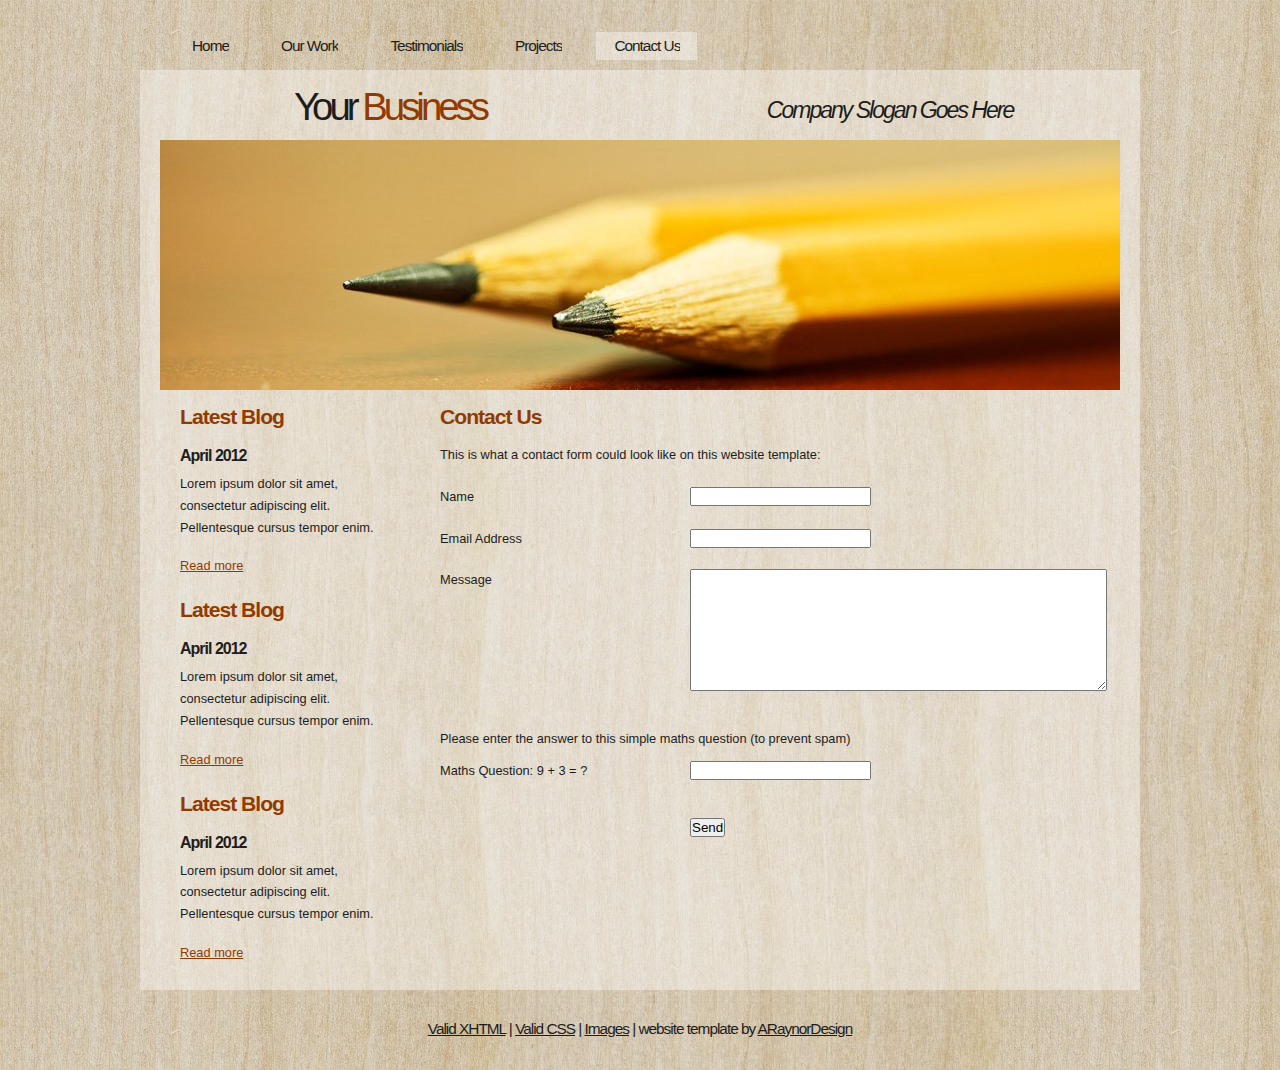
<file: contact.html>
<!DOCTYPE html PUBLIC "-//W3C//DTD XHTML 1.1//EN" "http://www.w3.org/TR/xhtml11/DTD/xhtml11.dtd">
<html xmlns="http://www.w3.org/1999/xhtml" xml:lang="en">

<head>
  <title>ARaynorDesign Template</title>
  <meta name="description" content="free website template" />
  <meta name="keywords" content="enter your keywords here" />
  <meta http-equiv="content-type" content="text/html; charset=utf-8" />
  <link rel="stylesheet" type="text/css" href="css/style.css" />
  <script type="text/javascript" src="js/jquery.min.js"></script>
  <script type="text/javascript" src="js/jquery.easing.min.js"></script>
  <script type="text/javascript" src="js/jquery.lavalamp.min.js"></script>
  <script type="text/javascript">
    $(function() {
      $("#lava_menu").lavaLamp({
        fx: "backout",
        speed: 700
      });
    });
  </script>
    <script type="text/javascript" src="js/jquery.nivo.slider.pack.js"></script>
    <script type="text/javascript">
    $(window).load(function() {
        $('#slider').nivoSlider();
    });
    </script>
</head>

<body>
  <div id="main">
	<div id="menubar">
      <ul class="lavaLampWithImage" id="lava_menu">
        <li><a href="index.html">Home</a></li>
        <li><a href="ourwork.html">Our Work</a></li>
        <li><a href="testimonials.html">Testimonials</a></li>
        <li><a href="projects.html">Projects</a></li>
        <li class="current"><a href="contact.html">Contact Us</a></li>
      </ul>
	</div><!--close menubar-->	    
	<div id="site_content">        	  
	  <div id="header"> 
        <div id="header_name"> 	  
          <h1>Your <span>Business</span></h1>
        </div><!--close header_name-->	
        <div id="header_slogan"> 		
	      <h2>Company Slogan Goes Here</h2>
		 </div><!--close header_slogan-->	
      </div><!--close header-->	
	  <div id="banner_image">
	    <div id="slider-wrapper">        
          <div id="slider" class="nivoSlider">
            <img src="images/slide1.jpg" alt="" />
            <img src="images/slide2.jpg" alt="" />
		  </div>
		</div><!--close slider-wrapper-->
	  </div><!--close banner_image-->	
      <div id="content">
        <div class="clear"></div>
        <div class="content_item">
          <h2>Contact Us</h2>
          <p>This is what a contact form could look like on this website template:</p>
          <div style="width:170px; float:left;"><p>Name</p></div>
	      <div style="width:430px; float:right;"><p><input class="contact" type="text" name="your_name" value="" /></p></div>
          <div style="width:170px; float:left;"><p>Email Address</p></div>
		  <div style="width:430px; float:right;"><p><input class="contact" type="text" name="your_email" value="" /></p></div>
          <div style="width:170px; float:left;"><p>Message</p></div>
	      <div style="width:430px; float:right;"><p><textarea class="contact textarea" rows="8" cols="50" name="your_message"></textarea></p></div>
          <br style="clear:both;" />
          <p style="padding: 10px 0 10px 0;">Please enter the answer to this simple maths question (to prevent spam)</p>
          <div style="width:170px; float:left;"><p>Maths Question: 9 + 3 = ?</p></div>
	      <div style="width:430px; float:right;"><p><input type="text" name="user_answer" class="contact" /><input type="hidden" name="answer" value="4d76fe9775" /></p></div>
          <div style="width:430px; float:right;"><p style="padding-top: 15px"><input class="submit" type="submit" name="contact_submitted" value="Send" /></p></div>
        </div><!--close content_item-->
	    
		  <div class="sidebar_container">  	  
		    <div class="sidebar">
              <div class="sidebar_item">
                <h2>Latest Blog</h2>
			    <h4>April 2012</h4>
                <p>Lorem ipsum dolor sit amet, consectetur adipiscing elit. Pellentesque cursus tempor enim.</p>
		          <a href="#">Read more</a>
              </div><!--close sidebar_item--> 
            </div><!--close sidebar-->     		
		    <div class="sidebar">
              <div class="sidebar_item">
                <h2>Latest Blog</h2>
		  	    <h4>April 2012</h4>
                <p>Lorem ipsum dolor sit amet, consectetur adipiscing elit. Pellentesque cursus tempor enim.</p>
		          <a href="#">Read more</a>
              </div><!--close sidebar_item--> 
            </div><!--close sidebar-->  
		    <div class="sidebar">
              <div class="sidebar_item">
                <h2>Latest Blog</h2>
			    <h4>April 2012</h4>
                <p>Lorem ipsum dolor sit amet, consectetur adipiscing elit. Pellentesque cursus tempor enim.</p>
		          <a href="#">Read more</a>
              </div><!--close sidebar_item--> 
            </div><!--close sidebar-->  
           </div><!--close sidebar_container-->	
         <br style="clear:both;" />
      </div><!--close content-->	
    </div><!--close site_content-->	
    <div id="footer">  
	  <div id="footer_content">
        <a href="http://validator.w3.org/check?uri=referer">Valid XHTML</a> | <a href="http://jigsaw.w3.org/css-validator/check/referer">Valid CSS</a> | <a href="http://fotogrph.com/">Images</a> | website template by <a href="http://www.araynordesign.co.uk">ARaynorDesign</a>
      </div><!--close footer_content-->	
    </div><!--close footer-->	
  </div><!--close main-->	
</body>
</html>
</file>
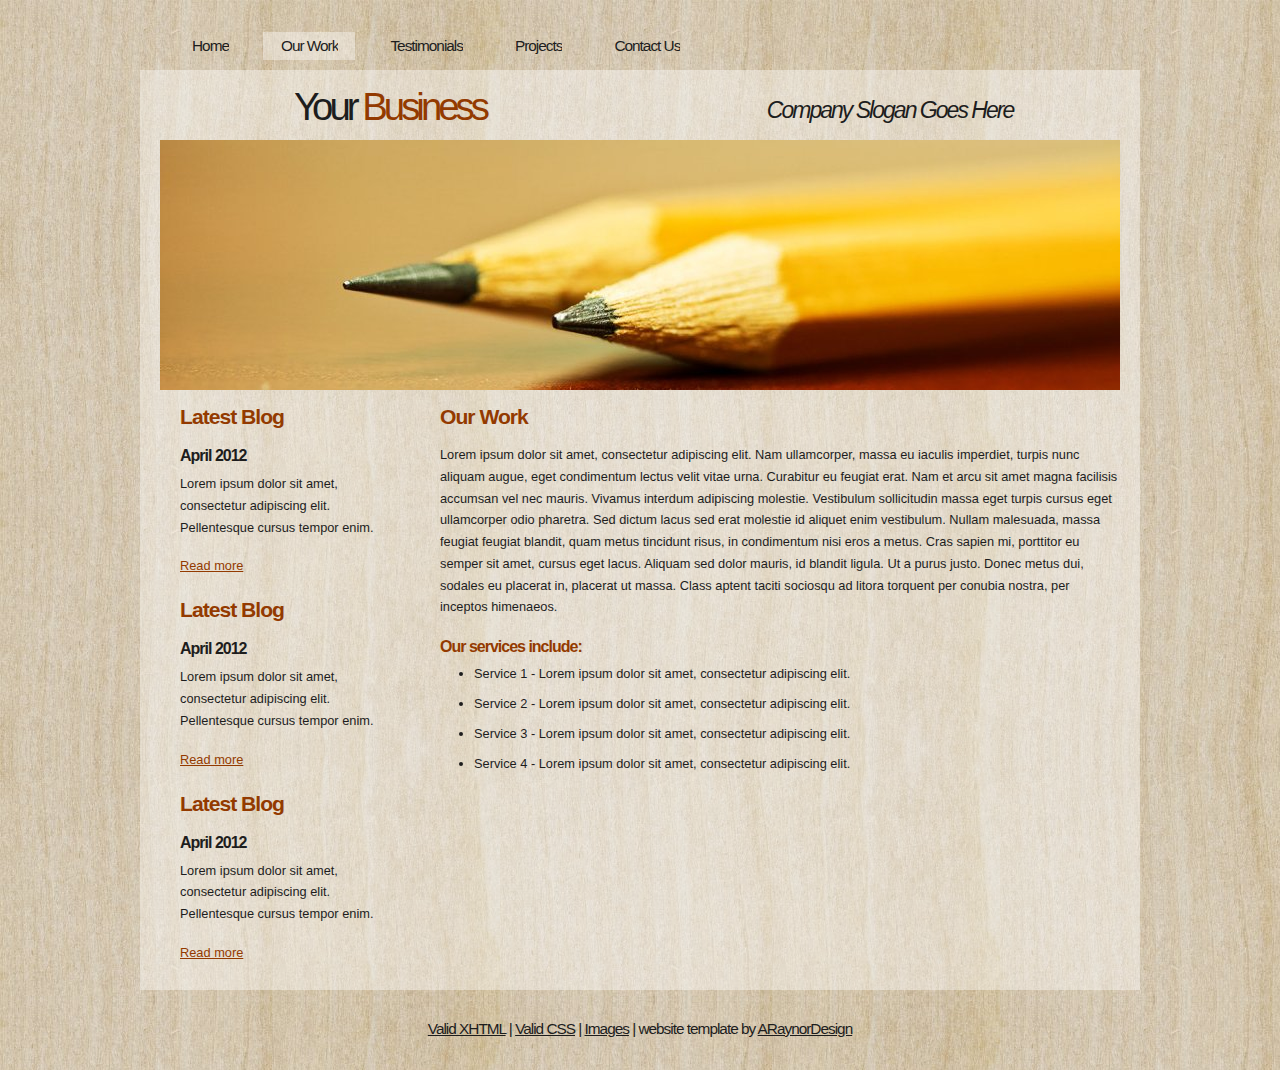
<file: ourwork.html>
<!DOCTYPE html PUBLIC "-//W3C//DTD XHTML 1.1//EN" "http://www.w3.org/TR/xhtml11/DTD/xhtml11.dtd">
<html xmlns="http://www.w3.org/1999/xhtml" xml:lang="en">

<head>
  <title>ARaynorDesign Template</title>
  <meta name="description" content="free website template" />
  <meta name="keywords" content="enter your keywords here" />
  <meta http-equiv="content-type" content="text/html; charset=utf-8" />
  <link rel="stylesheet" type="text/css" href="css/style.css" />
  <script type="text/javascript" src="js/jquery.min.js"></script>
  <script type="text/javascript" src="js/jquery.easing.min.js"></script>
  <script type="text/javascript" src="js/jquery.lavalamp.min.js"></script>
  <script type="text/javascript">
    $(function() {
      $("#lava_menu").lavaLamp({
        fx: "backout",
        speed: 700
      });
    });
  </script>
    <script type="text/javascript" src="js/jquery.nivo.slider.pack.js"></script>
    <script type="text/javascript">
    $(window).load(function() {
        $('#slider').nivoSlider();
    });
    </script>
</head>

<body>
  <div id="main">
	<div id="menubar">
      <ul class="lavaLampWithImage" id="lava_menu">
        <li><a href="index.html">Home</a></li>
        <li class="current"><a href="ourwork.html">Our Work</a></li>
        <li><a href="testimonials.html">Testimonials</a></li>
        <li><a href="projects.html">Projects</a></li>
        <li><a href="contact.html">Contact Us</a></li>
      </ul>
	</div><!--close menubar-->	    
	<div id="site_content">        	  
	  <div id="header"> 
        <div id="header_name"> 	  
          <h1>Your <span>Business</span></h1>
        </div><!--close header_name-->	
        <div id="header_slogan"> 		
	      <h2>Company Slogan Goes Here</h2>
		 </div><!--close header_slogan-->	
      </div><!--close header-->	
	  <div id="banner_image">
	    <div id="slider-wrapper">        
          <div id="slider" class="nivoSlider">
            <img src="images/slide1.jpg" alt="" />
            <img src="images/slide2.jpg" alt="" />
		  </div>
		</div><!--close slider-wrapper-->
	  </div><!--close banner_image-->		
      <div id="content">
        <div class="content_item">
          <h2>Our Work</h2>
	      <p>Lorem ipsum dolor sit amet, consectetur adipiscing elit. Nam ullamcorper, massa eu iaculis imperdiet, turpis nunc aliquam augue, eget condimentum lectus velit vitae urna. Curabitur eu feugiat erat. Nam et arcu sit amet magna facilisis accumsan vel nec mauris. Vivamus interdum adipiscing molestie. Vestibulum sollicitudin massa eget turpis cursus eget ullamcorper odio pharetra. Sed dictum lacus sed erat molestie id aliquet enim vestibulum. Nullam malesuada, massa feugiat feugiat blandit, quam metus tincidunt risus, in condimentum nisi eros a metus. Cras sapien mi, porttitor eu semper sit amet, cursus eget lacus. Aliquam sed dolor mauris, id blandit ligula. Ut a purus justo. Donec metus dui, sodales eu placerat in, placerat ut massa. Class aptent taciti sociosqu ad litora torquent per conubia nostra, per inceptos himenaeos.</p>
          <h3>Our services include:</h3>
    	    <ul>
   			  <li>Service 1 - Lorem ipsum dolor sit amet, consectetur adipiscing elit.</li>
    	  	  <li>Service 2 - Lorem ipsum dolor sit amet, consectetur adipiscing elit.</li>
   			  <li>Service 3 - Lorem ipsum dolor sit amet, consectetur adipiscing elit.</li>
   			  <li>Service 4 - Lorem ipsum dolor sit amet, consectetur adipiscing elit.</li>
   		    </ul>
		</div><!--close content_item-->
	      
		  <div class="sidebar_container">  		  
		    <div class="sidebar">
              <div class="sidebar_item">
                <h2>Latest Blog</h2>
			    <h4>April 2012</h4>
                <p>Lorem ipsum dolor sit amet, consectetur adipiscing elit. Pellentesque cursus tempor enim.</p>
		          <a href="#">Read more</a>
              </div><!--close sidebar_item--> 
            </div><!--close sidebar-->     		
		    <div class="sidebar">
              <div class="sidebar_item">
                <h2>Latest Blog</h2>
		  	    <h4>April 2012</h4>
                <p>Lorem ipsum dolor sit amet, consectetur adipiscing elit. Pellentesque cursus tempor enim.</p>
		          <a href="#">Read more</a>
              </div><!--close sidebar_item--> 
            </div><!--close sidebar-->  
		    <div class="sidebar">
              <div class="sidebar_item">
                <h2>Latest Blog</h2>
			    <h4>April 2012</h4>
                <p>Lorem ipsum dolor sit amet, consectetur adipiscing elit. Pellentesque cursus tempor enim.</p>
		          <a href="#">Read more</a>
              </div><!--close sidebar_item--> 
            </div><!--close sidebar-->  
           </div><!--close sidebar_container-->	
           <br style="clear:both;" />
        </div><!--close content-->	
    </div><!--close site_content-->	
    <div id="footer">  
	  <div id="footer_content">
        <a href="http://validator.w3.org/check?uri=referer">Valid XHTML</a> | <a href="http://jigsaw.w3.org/css-validator/check/referer">Valid CSS</a> | <a href="http://fotogrph.com/">Images</a> | website template by <a href="http://www.araynordesign.co.uk">ARaynorDesign</a>
      </div><!--close footer_content-->	
    </div><!--close footer-->	
  </div><!--close main-->	
</body>
</html>
</file>
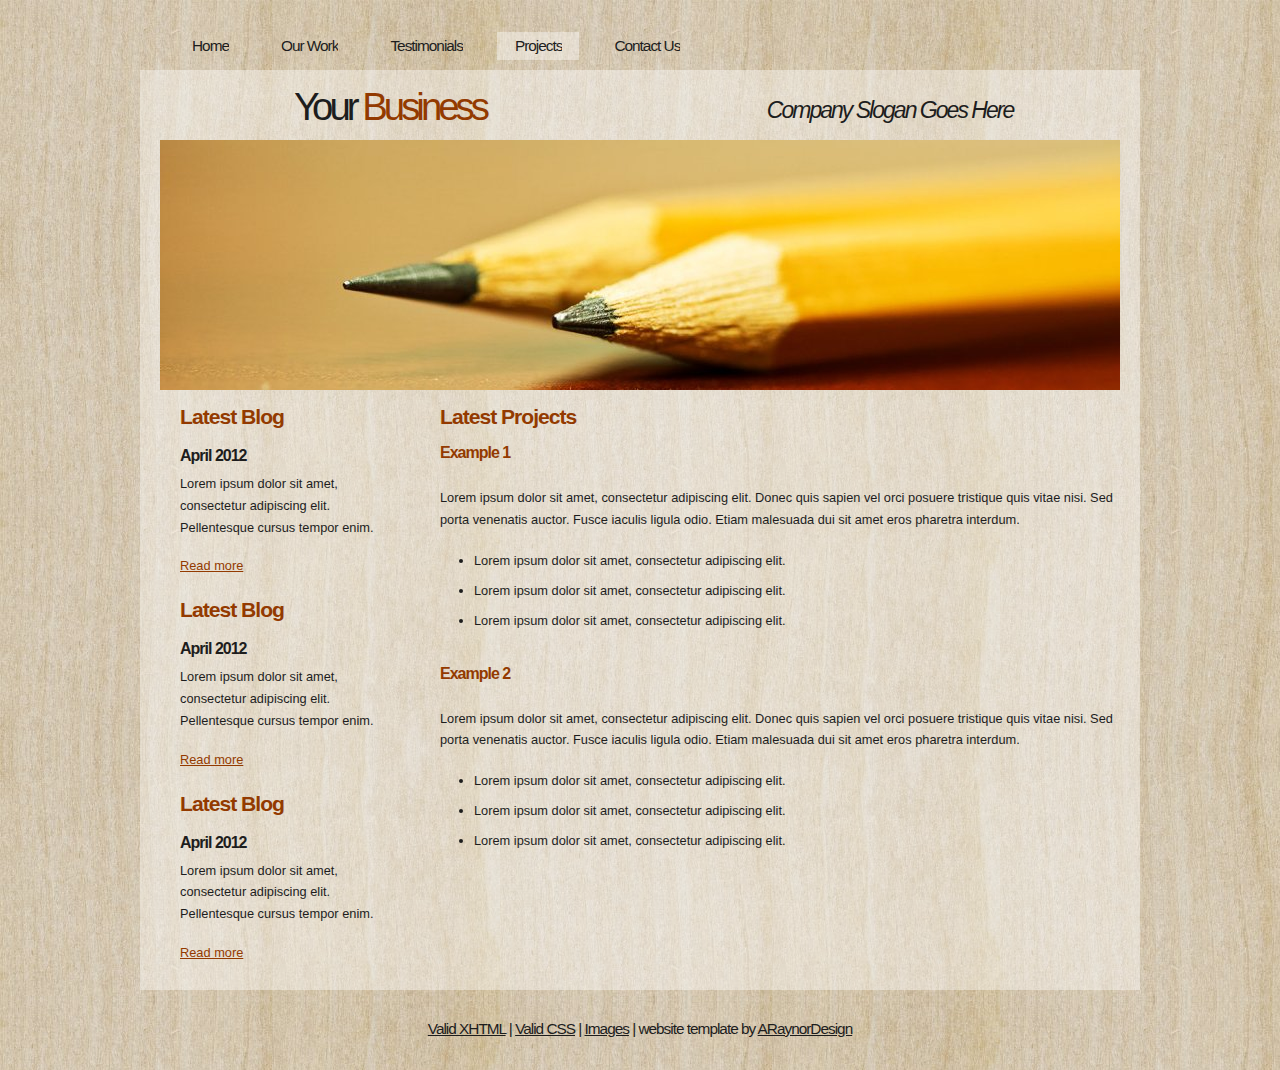
<file: projects.html>
<!DOCTYPE html PUBLIC "-//W3C//DTD XHTML 1.1//EN" "http://www.w3.org/TR/xhtml11/DTD/xhtml11.dtd">
<html xmlns="http://www.w3.org/1999/xhtml" xml:lang="en">

<head>
  <title>ARaynorDesign Template</title>
  <meta name="description" content="free website template" />
  <meta name="keywords" content="enter your keywords here" />
  <meta http-equiv="content-type" content="text/html; charset=utf-8" />
  <link rel="stylesheet" type="text/css" href="css/style.css" />
  <script type="text/javascript" src="js/jquery.min.js"></script>
  <script type="text/javascript" src="js/jquery.easing.min.js"></script>
  <script type="text/javascript" src="js/jquery.lavalamp.min.js"></script>
  <script type="text/javascript">
    $(function() {
      $("#lava_menu").lavaLamp({
        fx: "backout",
        speed: 700
      });
    });
  </script>
    <script type="text/javascript" src="js/jquery.nivo.slider.pack.js"></script>
    <script type="text/javascript">
    $(window).load(function() {
        $('#slider').nivoSlider();
    });
    </script>
</head>

<body>
  <div id="main">
	<div id="menubar">
      <ul class="lavaLampWithImage" id="lava_menu">
        <li><a href="index.html">Home</a></li>
        <li><a href="ourwork.html">Our Work</a></li>
        <li><a href="testimonials.html">Testimonials</a></li>
        <li class="current"><a href="projects.html">Projects</a></li>
        <li><a href="contact.html">Contact Us</a></li>
      </ul>
	</div><!--close menubar-->	    
	<div id="site_content">        	  
	  <div id="header"> 
        <div id="header_name"> 	  
          <h1>Your <span>Business</span></h1>
        </div><!--close header_name-->	
        <div id="header_slogan"> 		
	      <h2>Company Slogan Goes Here</h2>
		 </div><!--close header_slogan-->	
      </div><!--close header-->	
	  <div id="banner_image">
	    <div id="slider-wrapper">        
          <div id="slider" class="nivoSlider">
            <img src="images/slide1.jpg" alt="" />
            <img src="images/slide2.jpg" alt="" />
		  </div>
		</div><!--close slider-wrapper-->
	  </div><!--close banner_image-->		
      <div id="content">
        <div class="content_item">
          <h2>Latest Projects</h2>
		  <h3>Example 1</h3>
          <br/>
		  <p>Lorem ipsum dolor sit amet, consectetur adipiscing elit. Donec quis sapien vel orci posuere tristique quis vitae nisi. Sed porta venenatis auctor. Fusce iaculis ligula odio. Etiam malesuada dui sit amet eros pharetra interdum.</p>
            <ul>
              <li>Lorem ipsum dolor sit amet, consectetur adipiscing elit.</li>
              <li>Lorem ipsum dolor sit amet, consectetur adipiscing elit.</li>
              <li>Lorem ipsum dolor sit amet, consectetur adipiscing elit.</li>
            </ul>
		    <br style="clear:both" />
          
		    <h3>Example 2</h3>
            <br/>
		  	<p>Lorem ipsum dolor sit amet, consectetur adipiscing elit. Donec quis sapien vel orci posuere tristique quis vitae nisi. Sed porta venenatis auctor. Fusce iaculis ligula odio. Etiam malesuada dui sit amet eros pharetra interdum.</p>
            <ul>
              <li>Lorem ipsum dolor sit amet, consectetur adipiscing elit.</li>
              <li>Lorem ipsum dolor sit amet, consectetur adipiscing elit.</li>
              <li>Lorem ipsum dolor sit amet, consectetur adipiscing elit.</li>
            </ul>
	      <br style="clear:both" />
	      <p>&nbsp;</p>
		</div><!--close content_item-->
	    
		  <div class="sidebar_container">   		  
		    <div class="sidebar">
              <div class="sidebar_item">
                <h2>Latest Blog</h2>
			    <h4>April 2012</h4>
                <p>Lorem ipsum dolor sit amet, consectetur adipiscing elit. Pellentesque cursus tempor enim.</p>
		          <a href="#">Read more</a>
              </div><!--close sidebar_item--> 
            </div><!--close sidebar-->     		
		    <div class="sidebar">
              <div class="sidebar_item">
                <h2>Latest Blog</h2>
		  	    <h4>April 2012</h4>
                <p>Lorem ipsum dolor sit amet, consectetur adipiscing elit. Pellentesque cursus tempor enim.</p>
		          <a href="#">Read more</a>
              </div><!--close sidebar_item--> 
            </div><!--close sidebar-->  
		    <div class="sidebar">
              <div class="sidebar_item">
                <h2>Latest Blog</h2>
			    <h4>April 2012</h4>
                <p>Lorem ipsum dolor sit amet, consectetur adipiscing elit. Pellentesque cursus tempor enim.</p>
		          <a href="#">Read more</a>
              </div><!--close sidebar_item--> 
            </div><!--close sidebar-->  
           </div><!--close sidebar_container-->	
           <br style="clear:both;" />
        </div><!--close content-->	
      </div><!--close site_content-->	
    <div id="footer">  
	  <div id="footer_content">
        <a href="http://validator.w3.org/check?uri=referer">Valid XHTML</a> | <a href="http://jigsaw.w3.org/css-validator/check/referer">Valid CSS</a> | <a href="http://fotogrph.com/">Images</a> | website template by <a href="http://www.araynordesign.co.uk">ARaynorDesign</a>
      </div><!--close footer_content-->	
    </div><!--close footer-->	
  </div><!--close main-->	
</body>
</html>
</file>
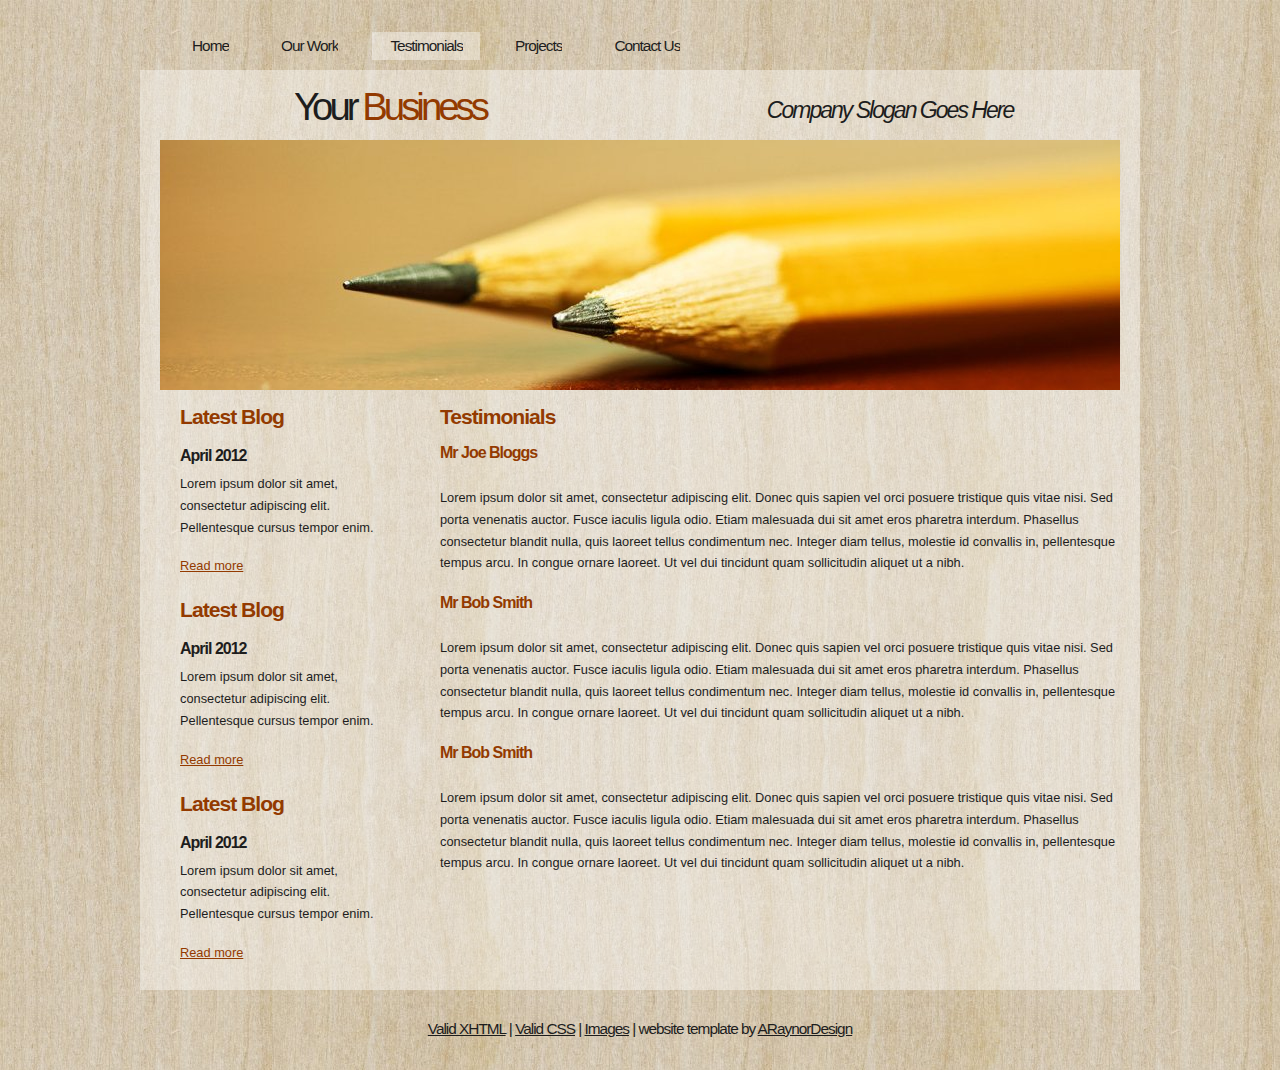
<file: testimonials.html>
<!DOCTYPE html PUBLIC "-//W3C//DTD XHTML 1.1//EN" "http://www.w3.org/TR/xhtml11/DTD/xhtml11.dtd">
<html xmlns="http://www.w3.org/1999/xhtml" xml:lang="en">

<head>
  <title>ARaynorDesign Template</title>
  <meta name="description" content="free website template" />
  <meta name="keywords" content="enter your keywords here" />
  <meta http-equiv="content-type" content="text/html; charset=utf-8" />
  <link rel="stylesheet" type="text/css" href="css/style.css" />
  <script type="text/javascript" src="js/jquery.min.js"></script>
  <script type="text/javascript" src="js/jquery.easing.min.js"></script>
  <script type="text/javascript" src="js/jquery.lavalamp.min.js"></script>
  <script type="text/javascript">
    $(function() {
      $("#lava_menu").lavaLamp({
        fx: "backout",
        speed: 700
      });
    });
  </script>
    <script type="text/javascript" src="js/jquery.nivo.slider.pack.js"></script>
    <script type="text/javascript">
    $(window).load(function() {
        $('#slider').nivoSlider();
    });
    </script>
</head>

<body>
  <div id="main">
	<div id="menubar">
      <ul class="lavaLampWithImage" id="lava_menu">
        <li><a href="index.html">Home</a></li>
        <li><a href="ourwork.html">Our Work</a></li>
        <li class="current"><a href="testimonials.html">Testimonials</a></li>
        <li><a href="projects.html">Projects</a></li>
        <li><a href="contact.html">Contact Us</a></li>
      </ul>
	</div><!--close menubar-->	    
	<div id="site_content">        	  
	  <div id="header"> 
        <div id="header_name"> 	  
          <h1>Your <span>Business</span></h1>
        </div><!--close header_name-->	
        <div id="header_slogan"> 		
	      <h2>Company Slogan Goes Here</h2>
		 </div><!--close header_slogan-->	
      </div><!--close header-->	
	  <div id="banner_image">
	    <div id="slider-wrapper">        
          <div id="slider" class="nivoSlider">
            <img src="images/slide1.jpg" alt="" />
            <img src="images/slide2.jpg" alt="" />
		  </div>
		</div><!--close slider-wrapper-->
	  </div><!--close banner_image-->
      <div id="content">
        <div class="content_item">
            <h2>Testimonials</h2>
		    <h3>Mr Joe Bloggs</h3>
            <br/>
	        <p>Lorem ipsum dolor sit amet, consectetur adipiscing elit. Donec quis sapien vel orci posuere tristique quis vitae nisi. Sed porta venenatis auctor. Fusce iaculis ligula odio. Etiam malesuada dui sit amet eros pharetra interdum. Phasellus consectetur blandit nulla, quis laoreet tellus condimentum nec. Integer diam tellus, molestie id convallis in, pellentesque tempus arcu. In congue ornare laoreet. Ut vel dui tincidunt quam sollicitudin aliquet ut a nibh.</p>            
			<h3>Mr Bob Smith</h3>
            <br/>
	        <p>Lorem ipsum dolor sit amet, consectetur adipiscing elit. Donec quis sapien vel orci posuere tristique quis vitae nisi. Sed porta venenatis auctor. Fusce iaculis ligula odio. Etiam malesuada dui sit amet eros pharetra interdum. Phasellus consectetur blandit nulla, quis laoreet tellus condimentum nec. Integer diam tellus, molestie id convallis in, pellentesque tempus arcu. In congue ornare laoreet. Ut vel dui tincidunt quam sollicitudin aliquet ut a nibh.</p>
			<h3>Mr Bob Smith</h3>
            <br/>
	        <p>Lorem ipsum dolor sit amet, consectetur adipiscing elit. Donec quis sapien vel orci posuere tristique quis vitae nisi. Sed porta venenatis auctor. Fusce iaculis ligula odio. Etiam malesuada dui sit amet eros pharetra interdum. Phasellus consectetur blandit nulla, quis laoreet tellus condimentum nec. Integer diam tellus, molestie id convallis in, pellentesque tempus arcu. In congue ornare laoreet. Ut vel dui tincidunt quam sollicitudin aliquet ut a nibh.</p>
        </div><!--close content_item-->
	    
		  <div class="sidebar_container"> 		  
		    <div class="sidebar">
              <div class="sidebar_item">
                <h2>Latest Blog</h2>
			    <h4>April 2012</h4>
                <p>Lorem ipsum dolor sit amet, consectetur adipiscing elit. Pellentesque cursus tempor enim.</p>
		          <a href="#">Read more</a>
              </div><!--close sidebar_item--> 
            </div><!--close sidebar-->     		
		    <div class="sidebar">
              <div class="sidebar_item">
                <h2>Latest Blog</h2>
		  	    <h4>April 2012</h4>
                <p>Lorem ipsum dolor sit amet, consectetur adipiscing elit. Pellentesque cursus tempor enim.</p>
		          <a href="#">Read more</a>
              </div><!--close sidebar_item--> 
            </div><!--close sidebar-->  
		    <div class="sidebar">
              <div class="sidebar_item">
                <h2>Latest Blog</h2>
			    <h4>April 2012</h4>
                <p>Lorem ipsum dolor sit amet, consectetur adipiscing elit. Pellentesque cursus tempor enim.</p>
		          <a href="#">Read more</a>
              </div><!--close sidebar_item--> 
            </div><!--close sidebar-->  
           </div><!--close sidebar_container-->	
           <br style="clear:both;" />
        </div><!--close content-->	
      </div><!--close site_content-->	
    <div id="footer">  
	  <div id="footer_content">
    <a href="http://validator.w3.org/check?uri=referer">Valid XHTML</a> | <a href="http://jigsaw.w3.org/css-validator/check/referer">Valid CSS</a> | <a href="http://fotogrph.com/">Images</a> | website template by <a href="http://www.araynordesign.co.uk">ARaynorDesign</a>
      </div><!--close footer_content-->	
    </div><!--close footer-->	
  </div><!--close main-->	
</body>
</html>
</file>
<file: css/style.css>
html
{ height: 100%;}

*
{ margin: 0;
  padding: 0;}

body
{ font: normal .80em arial, sans-serif;
  background: transparent url(../images/background.jpg) repeat;
  color: #1D1D1D;}

p
{ padding: 0 0 20px 0;
  line-height: 1.7em;}
  
img
{ border: 0;}

h1, h2, h3, h4, h5, h6 
{ font: bold 175% arial, sans-serif;
  color: #933A00;
  letter-spacing: -1px;
  margin: 0 0 5px 0;
  padding: 15px 0 0 0;}

h2
{ font: bold 165% arial, sans-serif;
  padding-bottom: 10px;}

h3
{ font: bold 125% arial, sans-serif;
  padding: 0 0 5px 0;
  color: #933A00;}

h4, h5, h6
{ margin: 0;
  padding: 0 0 5px 0;
  font: bold 110% arial, sans-serif;
  color: #1D1D1D;
  line-height: 1.5em;}

h5, h6
{ font: italic 95% arial, sans-serif;
  color: #1D1D1D;
  padding-bottom: 15px;}

h6
{ color: #362C20;}

a, a:hover
{ background: transparent;
  outline: none;
  text-decoration: underline;
  color: #5D5D5D;}

a:hover
{ text-decoration: underline;
  color: #1D1D1D;}

ul
{ margin: 2px 0 22px 17px;}

ul li
{ margin: 2px 0 15px 17px;}

ol
{ margin: 8px 0 22px 20px;}

ol li
{ margin: 0 0 11px 0;}

#main, #header, #banner, #menubar, #site_content, #footer, #contact, #footer_content
{ margin-left: auto; 
  margin-right: auto;}

#header
{ width: 1000px;
  height: 70px;
  background: transparent;
  text-align: center;}

#header_name
{ width: 500px;
  float: left;}  
 
#header H1
{ width: 500px;
  font: normal 300% arial, sans-serif;
  color: #1D1D1D;
  letter-spacing: -4px;
  background: transparent;}

span
{ color: #933A00;}

#header_slogan
{ width: 500px;
  float: right;
  padding-top: 12px;}  
  
#header H2
{ width: 500px;
  font: italic 180% arial, sans-serif;
  color: #1D1D1D;
  letter-spacing: -2px;
  background: transparent;}

#menubar
{ width: 1000px;
  height: 50px;
  text-align: center; 
  margin-top: 20px;
  color: #000;
  background: transparent;} 
  
#contact{
  width: 230px;
  float: left;
  height: 40px;
  background: transparent;
  padding: 10px 0 10px 20px;
}

#site_content
{ width: 1000px;
  overflow: hidden;
  background: transparent url(../images/transparent.png) repeat;}  
  
#banner_image {
    margin: 0 auto;
	width: 960px;
}
#slider-wrapper {
    height: 250px;
	background: transparent;
	width: 960px;
}
#slider {
    background: url("../images/loading.gif") no-repeat scroll 50% 50% transparent;
    height: 250px;
    position: relative;
    width: 960px;
}
#slider img {
    display: none;
    left: 0;
    position: absolute;
    top: 0;
}
#slider a {
    border: 0 none;
    display: block;
}
.nivoSlider {
    position: relative;
}
.nivoSlider img {
    left: 0;
    position: absolute;
    top: 0;
}
.nivoSlider a.nivo-imageLink {
    border: 0 none;
    display: none;
    height: 100%;
    left: 0;
    margin: 0;
    padding: 0;
    position: absolute;
    top: 0;
    width: 100%;
    z-index: 6;
}
.nivo-slice {
    display: block;
    height: 100%;
    position: absolute;
    z-index: 5;
}
.nivo-box {
    display: block;
    position: absolute;
    z-index: 5;
}
.nivo-caption {
    background: none repeat scroll 0 0 #000000;
    bottom: 0;
    color: #FFFFFF;
    font-family: arial;
    left: 0;
    position: absolute;
    text-transform: uppercase;
    width: 100%;
    z-index: 8;
}
.nivo-caption p {
    margin: 0;
    padding: 5px;
}
.nivo-caption a {
    color: red;
    display: inline !important;
    text-decoration: none;
}
.nivo-caption a:hover {
    color: blue;
    text-decoration: underline;
}
.nivo-html-caption {
    display: none;
}
.nivo-directionNav a {
    background: url("../images/arrows.png") no-repeat scroll 0 0 transparent;
    cursor: pointer;
    display: block;
    height: 30px;
    position: absolute;
    text-indent: -9999px;
    top: 45%;
    width: 30px;
    z-index: 9;
}
a.nivo-prevNav {
    left: 15px;
}
a.nivo-nextNav {
    background-position: -30px 50%;
    right: 15px;
}
.nivo-controlNav {
    bottom: -30px;
    left: 50%;
    margin-left: -40px;
    position: absolute;
}
.nivo-controlNav a {
    cursor: pointer;
    float: left;
    height: 22px;
    margin-top: 250px;
    position: relative;
    text-indent: -9999px;
    width: 22px;
    z-index: 9;
}
.nivo-controlNav a.active {
    background-position: 0 -22px;
}

.sidebar_container
{ float: left;
  width: 260px;
  margin: 0px 0 20px 0;}

.sidebar
{ float: right;
  width: 240px;
  padding-left: 10px;
  margin-bottom: 10px;}

.sidebar_item
{ font: normal 100% arial, sans-serif;
  padding: 0 15px 0 0;
  width: 201px;}

.sidebar h2
{ color: #933A00;}  
  
.sidebar h4
{ font-size: 125%;
  color: #1D1D1D;}

.sidebar p
{ color: #1D1D1D;}

.sidebar a
{ color: #933A00;}

.sidebar a:hover
{ text-decoration: none;}

.sidebar ul li, .sidebar ul li.selected
{ list-style: none; 
  margin: 15px 0;
  padding: 0;}

.sidebar li.selected, .sidebar li:hover
{ color: #5D5D5D;
  text-decoration: none;} 

#content
{ text-align: left;
  width: 960px;
  padding: 0;
  margin: 0 0 0 20px;
  float: left;}

.content_item
{ width: 680px;
  margin: 0 0 20px 20px;
  float: right;}

.content_image
{ width: 250px;
  padding: 0px 20px 20px 0px;
  float: left;}
  
.container_header
{ margin-top: 20px;
  height: 15px;
  margin-top: -130px;
  width: 920px;
  background: transparent url(../images/container_header.png) repeat-x top;}  
  
#footer
{ padding: 0 20px 0 20px;
  background: transparent;}
  
#footer_content
{ width: 920px;
  font: normal 120% arial, sans-serif;
  letter-spacing: -1px;
  height: 45px;
  padding: 30px 0 5px 0;
  text-align: center; 
  background: transparent;
  color: #1D1D1D;}

#footer a, #footer a:hover
{ color: #1D1D1D;
  text-decoration: underline;}

#footer a:hover
{ text-decoration: none;}

ul.links
{ margin: 0;}

ul.links li
{ list-style: none;
  padding: 8px 0;}

ul.links li a, ul.links li a:hover
{ padding: 0 0 0 28px;
  background: transparent url(../images/page.png) no-repeat left center;
  color: #06C4E6;
  text-decoration: underline;} 

ul.links li a:hover
{ color: #5D5D5D;
  text-decoration: none;} 
  
/* from here: http://www.gmarwaha.com/blog/2007/08/23/lavalamp-for-jquery-lovers */
.lavaLampWithImage {
  position: relative;
  height: 30px;
  padding: 10px 0px 5px 0;
  overflow: hidden;
  float: left;
  margin: 0 0px 0 0;
  width: 1000px;
}

.lavaLampWithImage li {
  float: left;
  list-style: none;
}

.lavaLampWithImage li.back {
  background: transparent url(../images/transparent.png) repeat;
  height: 28px;
  z-index: 8;
  position: absolute;
}

.lavaLampWithImage li a {
  font: normal 120% arial, sans-serif;
  text-decoration: none;
  color: #1D1D1D;
  letter-spacing: -1px;
  z-index: 10;
  display: block;
  float: left;
  height: 60px;
  padding: 5px 0px 0px 35px;
  position: relative;
  overflow: hidden;
}

.lavaLampWithImage li a:hover, .lavaLampWithImage li a:active, .lavaLampWithImage li a:visited {
  border: none;
}
</file>
<file: css/mystyle.css>
.s1
{color: blueviolet;
 font-size: 30px;
 font-weight: 900;
 text-align: center;
}
.s2
{color: red;
 font-size: 30px;
 font-weight: 900;
 text-align: center;
}
.s3
{
color: blue;
font-size: 30px;
font-weight: 900;
text-align: left;
}
.s4
{
color: brown;
font-size: 30px;
font-weight: 900;
text-align: left;
}
</file>
